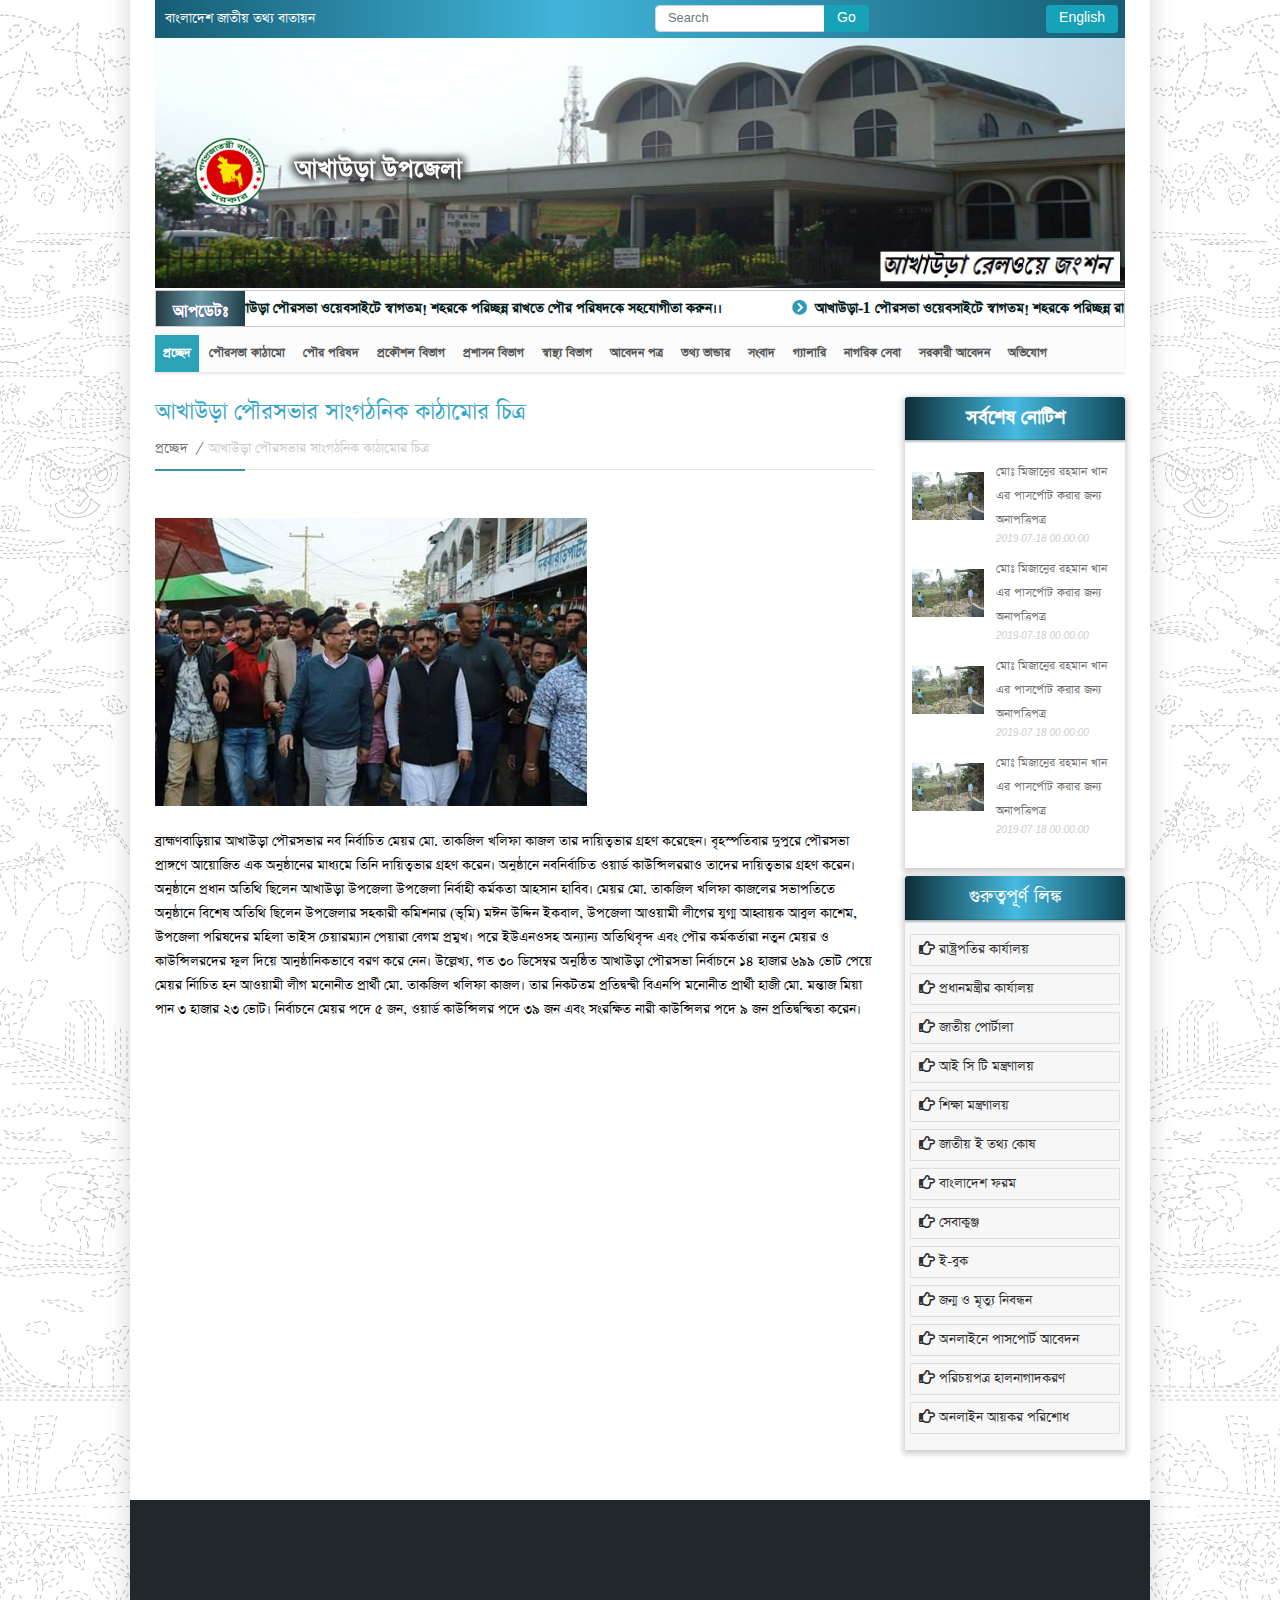
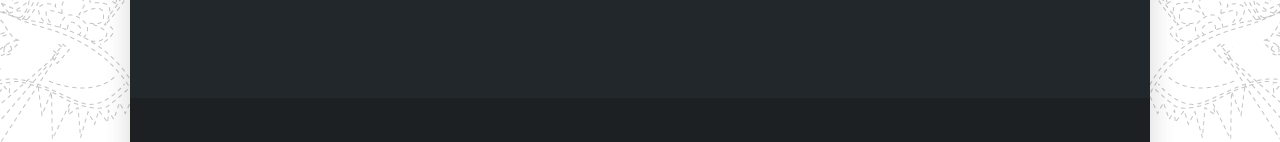
<file: about.html>
<!doctype html>
<html lang="en">
<head>
    <meta charset="UTF-8">
    <meta name="viewport"
          content="width=device-width, user-scalable=no, initial-scale=1.0, maximum-scale=1.0, minimum-scale=1.0">
    <meta http-equiv="X-UA-Compatible" content="ie=edge">
    <link rel="shortcut icon" href="assets/images/logo.png" type="image/png">
    <title>আখাউড়া পৌরসভার</title>
    <link rel="stylesheet" href="assets/css/bootstrap.min.css">
    <link rel="stylesheet" href="assets/css/owl.carousel.min.css">
    <link rel="stylesheet" href="assets/css/jquery.jConveyorTicker.min.css">
    <link rel="stylesheet" href="https://cdnjs.cloudflare.com/ajax/libs/font-awesome/5.7.1/css/all.min.css">
    <link rel="stylesheet" href="assets/css/animate.css">
    <link rel="stylesheet" href="assets/css/style.css">
    <link rel="stylesheet" href="assets/css/responsive.css">

</head>
<body class="wrapper-body" >

    <div class="wrapper-container">
        <div class="container container-extra-padding">

            <!--header-top-->
            <header class="header-top">

                <div class="row">
                    <div class="col-md-6 ">
                        <div class="header-top-left">

                            <p title="বাংলাদেশ জাতীয় তথ্য বাতায়ন" class="animated wow slideInUp" data-wow-duration="2s">
                                বাংলাদেশ জাতীয় তথ্য বাতায়ন
                            </p>
                        </div>
                    </div>
                    <div class="col-md-6 animated wow slideInUp" data-wow-duration="2s">
                        <div class="header-top-right d-flex justify-content-between">
                            <div class="search-btn">
                                <form action="">
                                    <div class="input-group">
                                        <input type="text" class="form-control" placeholder="Search">
                                        <div class="input-group-append">
                                            <button class="btn btn-info btn-sm" type="submit">Go</button>
                                        </div>
                                    </div>
                                </form>
                            </div>
                            <div class="language-btn">
                                <form action="">
                                    <input type="text" hidden class="form-control" placeholder="Search">
                                    <button class="btn btn-info btn-sm" type="submit">English</button>
                                </form>
                            </div>

                        </div>
                    </div>
                </div>

            </header>

            <!--slider part-->
            <section class="slider-part">
                <div class="row">
                    <div class="col-md-12">
                        <div class="owl-slider">
                            <div id="home-slider-carousel" class="owl-carousel">

                                <div class="item">
                                    <img  src="assets/images/slide-2.jpg" alt="">
                                </div>
                                <div class="item">
                                    <img   src="assets/images/slide-3.jpg" alt="">
                                </div>
                                <div class="item">
                                    <img  src="assets/images/slide-1.png" alt="">
                                </div>


                            </div>
                        </div>
                    </div>
                </div>

                <div class="logo-section animated wow slideInUp" data-wow-duration="2s">
                    <div class="logo-image">
                        <a href="index.html"><img src="assets/images/logo.png" alt="" class="img-fluid"></a>

                    </div>
                    <div class="logo-title">
                        <h3>আখাউড়া উপজেলা</h3>
                    </div>
                </div>
            </section>

            <!--  slider end-->

            <!-- notice carosule-->

            <section class="news-slider-part animated wow slideInUp" data-wow-duration="2s">
                <div class="row">
                    <div class="col-md-1 col-sm-3 col-3">
                        <div class="jctkr-label">
                            <strong>আপডেটঃ</strong>
                        </div>
                    </div>
                    <div class="col-md-11 col-sm-9 col-9">
                        <div class="js-conveyor-news">
                            <ul>
                                <li>
                                    <a href=""><i class="fa fa-chevron-circle-right"></i> আখাউড়া পৌরসভা ওয়েবসাইটে স্বাগতম! শহরকে পরিচ্ছন্ন রাখতে পৌর পরিষদকে সহযোগীতা করুন।।</a>
                                </li>
                                <li>
                                    <a href=""> <i class="fa fa-chevron-circle-right"></i> আখাউড়া-1 পৌরসভা ওয়েবসাইটে স্বাগতম! শহরকে পরিচ্ছন্ন রাখতে পৌর পরিষদকে সহযোগীতা করুন।।</a>
                                </li>
                                <li>
                                    <a href=""><i class="fa fa-chevron-circle-right"></i>আখাউড়া-2 পৌরসভা ওয়েবসাইটে স্বাগতম! শহরকে পরিচ্ছন্ন রাখতে পৌর পরিষদকে সহযোগীতা করুন।।</a>
                                </li>
                                <li>
                                    <a href=""> <i class="fa fa-chevron-circle-right"></i> আখাউড়া-3 পৌরসভা ওয়েবসাইটে স্বাগতম! শহরকে পরিচ্ছন্ন রাখতে পৌর পরিষদকে সহযোগীতা করুন।।</a>
                                </li>

                            </ul>
                        </div>
                    </div>
                </div>
            </section>


            <!--            manu mart-->
            <nav class="navbar navbar-expand-md navbar-light bg-light main-menu-nav animated wow slideInUp" data-wow-duration="2s">

                <button class="navbar-toggler" type="button" data-toggle="collapse" data-target="#navbarNavDropdown" aria-controls="navbarNavDropdown" aria-expanded="false" aria-label="Toggle navigation">
                    <span class="navbar-toggler-ico">
                        <i class="fas fa-bars"></i>
                    </span>
                </button>
                <div class="collapse navbar-collapse" id="navbarNavDropdown">
                    <ul class="navbar-nav" id="main-menu" >
                        <li class="nav-item active">
                            <a class="nav-link" href="#">প্রচ্ছেদ <span class="sr-only">(current)</span></a>
                        </li>
                        <li class="nav-item dropdown">
                            <a class="nav-link dropdown-toggle" href="" id="" data-toggle="dropdown" aria-haspopup="true" aria-expanded="false">
                                পৌরসভা কাঠামো
                            </a>
                            <ul class="dropdown-menu" aria-labelledby="">
                                <li><a class="dropdown-item" href="about.html">আখাউড়া পৌরসভার সাংগঠনিক কাঠামোর চিত্র</a></li>
                                <li><a class="dropdown-item" href="#">পৌরসভার কার্যাবলী</a></li>
                                <li><a class="dropdown-item" href="#">আখাউড়াপৌরসভার মিশন</a></li>
                                <li><a class="dropdown-item" href="#">আখাউড়া পৌরসভার ভিশন</a></li>
                                <li><a class="dropdown-item" href="#">ভৌত কাঠামো</a></li>
                                <li><a class="dropdown-item" href="#">মালামাল ও যানবাহন কাঠামো</a></li>
                                <li><a class="dropdown-item" href="#">ওয়ার্ড পরিচিতি এবং লোক সংখ্যা</a></li>


                            </ul>
                        </li>
                        <li class="nav-item dropdown">
                            <a class="nav-link dropdown-toggle" href="" id=" " data-toggle="dropdown" aria-haspopup="true" aria-expanded="false">
                                পৌর পরিষদ
                            </a>
                            <ul class="dropdown-menu" aria-labelledby="">
                                <li><a class="dropdown-item" href="profile.html">মন্ত্রী</a></li>
                                <li><a class="dropdown-item" href="profile_1.html">মেয়র</a></li>
                                <li><a class="dropdown-item" href="#">কাউন্সিলর</a></li>
                                <li><a class="dropdown-item" href="#">কাউন্সিলর (সংরক্ষিত আসন)</a></li>
                                <li><a class="dropdown-item" href="#">প্রাক্তন চেয়ারম্যান/প্রশাসকগন এর তথ্য</a></li>

                            </ul>
                        </li>

                        <li class="nav-item dropdown">
                            <a class="nav-link dropdown-toggle" href=""   data-toggle="dropdown" aria-haspopup="true" aria-expanded="false">
                                প্রকৌশল বিভাগ
                            </a>
                            <ul class="dropdown-menu" aria-labelledby="">

                                <li><a class="dropdown-item" href="#">কর্মকর্তা/কর্মচারী</a></li>
                                <li><a class="dropdown-item" href="#">পানি সরবরাহ ও পয়ঃ নিশ্কাশন শাখা</a></li>
                                <li><a class="dropdown-item" href="#">পূর্ত,বিদুৎ ও যান্ত্রিক শাখা</a></li>
                                <li><a class="dropdown-item" href="#">শহর  পরিকল্পনা বিভাগ</a></li>
                                <li><a class="dropdown-item" href="#">উন্নয়নমূলক কাজের তথ্য</a></li>
                                <li><a class="dropdown-item" href="#">নক্সা অনুমোদনের জন্য কাগজ/দলিলাদি</a></li>
                                <li><a class="dropdown-item" href="#">রাস্তা ও ড্রেন কাটার  দর</a></li>
                                <li><a class="dropdown-item" href="#">পৌরসভাসমূহের বর্জ্য ব্যবস্থাপনা ও নির্মাণ যন্ত্রপাতির তালিকার ছক</a></li>
                                <li><a class="dropdown-item" href="#">টেন্ডার (প্রকৌশল বিভাগ)</a></li>
                                <li><a class="dropdown-item" href="#">Operation &amp; Maintanance Plan (O&amp;M)</a></li>
                                <li><a class="dropdown-item" href="#">Infrustructure Asset Registry</a></li>
                                <li><a class="dropdown-item" href="#">Infrustructure Assets Register Updated 2018</a></li>
                                <li><a class="dropdown-item" href="#">Capital Investment Plan (CIP) / 2015-2020</a></li>



                            </ul>
                        </li>
                        <li class="nav-item dropdown">
                            <a class="nav-link dropdown-toggle" href=""   data-toggle="dropdown" aria-haspopup="true" aria-expanded="false">
                                প্রশাসন বিভাগ
                            </a>
                            <ul class="dropdown-menu" aria-labelledby="">

                                <li><a class="dropdown-item" href="#">কর্মকর্তা/কর্মচারী</a></li>
                                <li><a class="dropdown-item" href="#">সাধারণ শাখা</a></li>
                                <li><a class="dropdown-item" href="#">হিসাব শাখা</a></li>
                                <li><a class="dropdown-item" href="#">এসেসমেন্ট শাখা</a></li>
                                <li><a class="dropdown-item" href="#">কর আদায়/লাইসেন্স শাখা</a></li>
                                <li><a class="dropdown-item" href="#">পৌর বাজার শাখা</a></li>
                                <li><a class="dropdown-item" href="#">শিক্ষা/সংস্কৃতি/পাঠাগার শাখা</a></li>



                            </ul>
                        </li>
                        <li class="nav-item dropdown">
                            <a class="nav-link dropdown-toggle" href=""   data-toggle="dropdown" aria-haspopup="true" aria-expanded="false">
                                স্বাস্থ্য  বিভাগ
                            </a>
                            <ul class="dropdown-menu" aria-labelledby="">

                                <li><a class="dropdown-item" href="#">কর্মকর্তা/কর্মচারী</a></li>
                                <li><a class="dropdown-item" href="#">পরিচ্ছন্নতা শাখা</a></li>
                                <li><a class="dropdown-item" href="#">স্বাস্থ্য পরিবার পরিকল্পনা শাখা</a></li>
                                <li><a class="dropdown-item" href="#">স্বাস্থ্য বিষয়ক তথ্য</a></li>
                            </ul>
                        </li>
                        <li class="nav-item dropdown">
                            <a class="nav-link dropdown-toggle" href=""   data-toggle="dropdown" aria-haspopup="true" aria-expanded="false">
                                আবেদন পত্র
                            </a>
                            <ul class="dropdown-menu" aria-labelledby="">

                                <li><a class="dropdown-item" href="#">জন্ম সনদের আবেদন</a></li>
                                <li><a class="dropdown-item" href="#">মৃত্যু সনদের আবেদন</a></li>
                                <li><a class="dropdown-item" href="#">ট্রেড লাইন্সের আবেদন</a></li>
                                <li><a class="dropdown-item" href="#">গৃহ-সংযোগের জন্য আবেদন</a></li>
                                <li><a class="dropdown-item" href="#">ওয়ারিশিয়ান সনদপত্র</a></li>
                                <li><a class="dropdown-item" href="#">য়স্ক,বিধবা, প্রতিবন্ধী ভাতা আবেদন</a></li>
                                <li><a class="dropdown-item" href="#">হোল্ডিং এর জন্য  আবেদন পত্র</a></li>
                                <li><a class="dropdown-item" href="#">রোলার ভাড়ার আবেদন</a></li>
                                <li><a class="dropdown-item" href="#">রাস্তা ও ড্রেন কাটার অনুমতির আবেদন</a></li>
                                <li><a class="dropdown-item" href="#">গৃহ নির্মান/পুন: নির্মান আবেদন পত্র</a></li>
                                <li><a class="dropdown-item" href="#">পুনঃগৃহ-সংযোগ/সংযোগের ব্যাস পরিবর্তনের জন্য আবেদনপত্র</a></li>
                                <li><a class="dropdown-item" href="#">পারিবারিক সনদ</a></li>
                                <li><a class="dropdown-item" href="#">পৌরকর নির্ধারণী আবেদন পত্র</a></li>


                            </ul>
                        </li>
                        <li class="nav-item dropdown">
                            <a class="nav-link dropdown-toggle" href=""   data-toggle="dropdown" aria-haspopup="true" aria-expanded="false">
                                তথ্য ভান্ডার
                            </a>
                            <ul class="dropdown-menu" aria-labelledby="">

                                <li><a class="dropdown-item" href="#">শহর সমন্বয় কমিটি</a></li>
                                <li><a class="dropdown-item" href="#">ওয়ার্ড সমন্বয় কমিটি</a></li>
                                <li><a class="dropdown-item" href="#">কর্মকর্তা/কর্মচারীগণের প্রশিক্ষণ বিষয়ক তথ্য</a></li>
                                <li><a class="dropdown-item" href="#">হোল্ডিং বিষয়ক তথ্য</a></li>
                                <li><a class="dropdown-item" href="#">শিক্ষা ও বিনোদন বিষয়ক তথ্য</a></li>
                                <li><a class="dropdown-item" href="#">অবকাঠমোগত বিষয়ক তথ্য</a></li>
                                <li><a class="dropdown-item" href="#">বাজেট</a></li>

                            </ul>
                        </li>
                        <li class="nav-item dropdown">
                            <a class="nav-link dropdown-toggle" href=""   data-toggle="dropdown" aria-haspopup="true" aria-expanded="false">
                                সংবাদ
                            </a>
                            <ul class="dropdown-menu" aria-labelledby="">

                                <li><a class="dropdown-item" href="#">নোটিশ বোর্ড</a></li>
                                <li><a class="dropdown-item" href="#">খবর</a></li>
                                <li><a class="dropdown-item" href="#">ফেসবুকে আখাউড়া পৌরসভা</a></li>

                            </ul>
                        </li>
                        <li class="nav-item dropdown">
                            <a class="nav-link dropdown-toggle" href=""   data-toggle="dropdown" aria-haspopup="true" aria-expanded="false">
                                গ্যালারি
                            </a>
                            <ul class="dropdown-menu" aria-labelledby="">

                                <li><a class="dropdown-item" href="#">ফটো গ্যালারী</a></li>
                                <li><a class="dropdown-item" href="#">ভিডিও গ্যালারী</a></li>

                            </ul>
                        </li>
                        <li class="nav-item dropdown">
                            <a class="nav-link dropdown-toggle" href=""   data-toggle="dropdown" aria-haspopup="true" aria-expanded="false">
                                নাগরিক সেবা
                            </a>
                            <ul class="dropdown-menu" aria-labelledby="">

                                <li><a class="dropdown-item" href="#">আখাউড়া পৌরসভা (মোবাইল নম্বর)</a></li>
                                <li><a class="dropdown-item" href="#">জেলা প্রশাসন (আখাউড়া-মোবাইল নম্বর)</a></li>
                                <li><a class="dropdown-item" href="#">বাংলাদেশ পুলিশ (আখাউড়া জেলা-মোবাইল নম্বর)</a></li>
                                <li><a class="dropdown-item" href="#">এলজিইডি এর গুরত্বপূর্ন নম্বর সমুহ</a></li><li><a class="dropdown-item" href="#">আখাউড়া পৌরসভা (মোবাইল নম্বর)</a></li>
                                <li><a class="dropdown-item" href="#">হাসপাতাল ও ক্লিনিকের নম্বর</a></li>
                                <li><a class="dropdown-item" href="#">বিভিন্ন বাংকের নম্বর</a></li>
                                <li><a class="dropdown-item" href="#">ট্রেন এর সময়সূচী (আখাউড়া হতে)</a></li>
                                <li><a class="dropdown-item" href="#">বাসের সময়সূচী</a></li>
                                <li><a class="dropdown-item" href="#">বিআরটিএ (আখাউড়া)এর নম্বর ও ঠিকানা</a></li>
                                <li><a class="dropdown-item" href="#">আখাউড়া পৌরসভাধীন বিভিন্ন স্কুল কলেজের তথ্য</a></li>
                                <li><a class="dropdown-item" href="#">সকল পৌরসভার তথ্য</a></li>



                            </ul>
                        </li>
                        <li class="nav-item dropdown">
                            <a class="nav-link dropdown-toggle" href=""   data-toggle="dropdown" aria-haspopup="true" aria-expanded="false">
                                সরকারী আবেদন
                            </a>
                            <ul class="dropdown-menu" aria-labelledby="">

                                <li><a class="dropdown-item" href="http://www.passport.gov.bd/">পাসপোর্ট এর জন্য আবেদন</a></li>
                                <li><a class="dropdown-item" href="http://www.bmet.gov.bd/BMET/onlinaVisaCheckAction">ভিসা যাচাই এর আবেদন</a></li>
                                <li><a class="dropdown-item" href="http://bris.lgd.gov.bd/pub/">অনলাইন জন্ম নিবন্ধন তথ্য ব্যবস্থা (Online BRIS)</a></li>
                                <li><a class="dropdown-item" href="https://www.esheba.cnsbd.com/">রেলওয়ে টিকেটিং ব্যবস্থা</a></li>
                                <li><a class="dropdown-item" href="http://secure.incometax.gov.bd/TINHome">আয়কর নিবন্ধন এর আবেদন</a></li>
                                <li><a class="dropdown-item" href="http://www.forms.gov.bd/">বাংলাদেশ সরকারের যাবতীয় ফরম</a></li>
                                <li><a class="dropdown-item" href="http://services.portal.gov.bd/">যাবতীয় সেবা একপাতায়</a></li>
                            </ul>
                        </li>
                        <li class="nav-item ">
                            <a class="nav-link"  href="" >অভিযোগ </a>
                        </li>

                    </ul>
                </div>
            </nav>

            <section id="homepage-body" class="homepage-body">
                <div class="row">
                    <!--  Left sidebar-->
                    <div class="col-md-9">
                        <div class="row">
                          <div class="col-md-12">
                              <div class="post-details-col-left">
                                  <div class="post-title-value">
                                      <h2 class="post-title-value-style animated wow slideInUp" data-wow-duration="2s">আখাউড়া পৌরসভার সাংগঠনিক কাঠামোর চিত্র</h2>
                                      <div class="post-title-menu animated wow slideInUp" data-wow-duration="2s" >
                                          <ul class="list-unstyled d-flex">
                                              <li><a href="index.html">প্রচ্ছেদ <i class="ml-1 mr-2">/</i> </a></li>                                              <li><a href=""></a></li>
                                              <li><a class="no-link">আখাউড়া পৌরসভার সাংগঠনিক কাঠামোর চিত্র</a></li>                                              <li><a href=""></a></li>

                                          </ul>
                                      </div>
                                  </div>
                                  <div class="post-details-value mt-5 ">
                                      <div class="post-details-value-image mb-4 animated wow slideInUp" data-wow-duration="2s">
                                          <img src="assets/images/45.jpg" alt="" class="img-fluid">
                                      </div>
                                      <div class="post-details-value-content animated wow slideInUp" data-wow-duration="2s">
                                          <p>ব্রাহ্মণবাড়িয়ার আখাউড়া পৌরসভার নব নির্বাচিত মেয়র মো. তাকজিল খলিফা কাজল তার দায়িত্বভার গ্রহণ করেছেন। বৃহস্পতিবার দুপুরে পৌরসভা প্রাঙ্গণে আয়োজিত এক অনুষ্ঠানের মাধ্যমে তিনি দায়িত্বভার গ্রহণ করেন। অনুষ্ঠানে নবনির্বাচিত ওয়ার্ড কাউন্সিলররাও তাদের দায়িত্বভার গ্রহণ করেন। অনুষ্ঠানে প্রধান অতিথি ছিলেন আখাউড়া উপজেলা উপজেলা নির্বাহী কর্মকতা আহসান হাবিব।

                                              মেয়র মো. তাকজিল খলিফা কাজলের সভাপতিতে অনুষ্ঠানে বিশেষ অতিথি ছিলেন উপজেলার সহকারী কমিশনার (ভূমি) মঈন উদ্দিন ইকবাল, উপজেলা আওয়ামী লীগের যুগ্ম আহ্বায়ক আবুল কাশেম, উপজেলা পরিষদের মহিলা ভাইস চেয়ারম্যান পেয়ারা বেগম প্রমুখ।

                                              পরে ইউএনওসহ অন্যান্য অতিথিবৃন্দ এবং পৌর কর্মকর্তারা নতুন মেয়র ও কাউন্সিলরদের ফুল দিয়ে আনুষ্ঠানিকভাবে বরণ করে নেন।

                                              উল্লেখ্য, গত ৩০ ডিসেম্বর অনুষ্ঠিত আখাউড়া পৌরসভা নির্বাচনে ১৪ হাজার ৬৯৯ ভোট পেয়ে মেয়র র্নিাচিত হন আওয়ামী লীগ মনোনীত প্রার্থী মো. তাকজিল খলিফা কাজল। তার নিকটতম প্রতিদ্বন্দ্বী বিএনপি মনোনীত প্রার্থী হাজী মো. মন্তাজ মিয়া পান ৩ হাজার ২৩ ভোট। নির্বাচনে মেয়র পদে ৫ জন, ওয়ার্ড কাউন্সিলর পদে ৩৯ জন এবং সংরক্ষিত নারী কাউন্সিলর পদে ৯ জন প্রতিদ্বন্দ্বিতা করেন।</p>
                                      </div>
                                  </div>
                              </div>
                          </div>

                        </div>
                    </div>

                    <!--  right sidebar-->
                    <div class="col-md-3">
                        <div class="row">
                            <div class="col-md-12">
                                <div class="post-right-sidebar">

                                    <div class="card post-right-sidebar-card animated wow slideInUp" data-wow-duration="2s">
                                        <div class="card-header post-right-sidebar-title">
                                            <h3>সর্বশেষ নোটিশ</h3>

                                        </div>
                                        <div class="card-body">
                                            <div class="post-right-sidebar-content d-flex">
                                                <div class="post-right-sidebar-image">
                                                    <img src="assets/images/about2112.jpg" alt="" class="img-fluid">
                                                </div>
                                                <div class="post-right-sidebar-text">
                                                    <a href="">মোঃ মিজানেুর রহমান খান এর পাসর্পোট করার জন্য অনাপত্তিপত্র</a>
                                                     <i>2019-07-18 00:00:00</i>
                                                </div>
                                            </div>
                                            <div class="post-right-sidebar-content d-flex">
                                                <div class="post-right-sidebar-image">
                                                    <img src="assets/images/about2112.jpg" alt="" class="img-fluid">
                                                </div>
                                                <div class="post-right-sidebar-text">
                                                    <a href="">মোঃ মিজানেুর রহমান খান এর পাসর্পোট করার জন্য অনাপত্তিপত্র</a>
                                                    <i>2019-07-18 00:00:00</i>
                                                </div>
                                            </div>
                                            <div class="post-right-sidebar-content d-flex">
                                                <div class="post-right-sidebar-image">
                                                    <img src="assets/images/about2112.jpg" alt="" class="img-fluid">
                                                </div>
                                                <div class="post-right-sidebar-text">
                                                    <a href="">মোঃ মিজানেুর রহমান খান এর পাসর্পোট করার জন্য অনাপত্তিপত্র</a>
                                                    <i>2019-07-18 00:00:00</i>
                                                </div>
                                            </div>
                                            <div class="post-right-sidebar-content d-flex">
                                                <div class="post-right-sidebar-image">
                                                    <img src="assets/images/about2112.jpg" alt="" class="img-fluid">
                                                </div>
                                                <div class="post-right-sidebar-text">
                                                    <a href="">মোঃ মিজানেুর রহমান খান এর পাসর্পোট করার জন্য অনাপত্তিপত্র</a>
                                                    <i>2019-07-18 00:00:00</i>
                                                </div>
                                            </div>

                                        </div>

                                    </div>
                                </div>
                            </div>
                        </div>
                        <div class="row mt-2">
                            <div class="col-md-12">
                                <div class="card ex-information-link animated wow slideInUp" data-wow-duration="2s" >
                                    <div class=" card-header ex-information-link-head sidebar-card-header">
                                        <h3>গুরুত্বপূর্ণ লিঙ্ক</h3>
                                    </div>
                                    <div class=" card-body ex-information-link-value">
                                        <ul class="list-unstyled extra-link-ul">
                                            <li>
                                                <a href="http://www.bangabhaban.gov.bd/" target="_blank">
                                                    <i class="far fa-hand-point-right"></i>
                                                    রাষ্ট্রপতির কার্যালয়
                                                </a>
                                            </li>
                                            <li>
                                                <a href="http://www.pmo.gov.bd/" target="_blank">
                                                    <i class="far fa-hand-point-right"></i>
                                                    প্রধানমন্ত্রীর কার্যালয়
                                                </a>
                                            </li>
                                            <li>
                                                <a href="http://bangladesh.gov.bd/" target="_blank">
                                                    <i class="far fa-hand-point-right"></i>
                                                    জাতীয় পোর্টালা</a>
                                            </li>
                                            <li>
                                                <a href="https://www.ictd.gov.bd/" target="_blank">
                                                    <i class="far fa-hand-point-right"></i>
                                                    আই সি টি মন্ত্রণালয়</a>
                                            </li>
                                            <li>
                                                <a href="http://www.moedu.gov.bd/" target="_blank">
                                                    <i class="far fa-hand-point-right"></i>
                                                    শিক্ষা মন্ত্রণালয়
                                                </a>
                                            </li>
                                            <li>
                                                <a href="http://www.infokosh.gov.bd/" target="_blank">
                                                    <i class="far fa-hand-point-right"></i>
                                                    জাতীয় ই তথ্য কোষ
                                                </a>
                                            </li>
                                            <li>
                                                <a href="http://forms.gov.bd/" target="_blank">
                                                    <i class="far fa-hand-point-right"></i>
                                                    বাংলাদেশ ফরম
                                                </a>
                                            </li>
                                            <li>
                                                <a href="http://services.portal.gov.bd/" target="_blank">
                                                    <i class="far fa-hand-point-right"></i>
                                                    সেবাকুঞ্জ
                                                </a>
                                            </li>
                                            <li>
                                                <a href="http://www.ebook.gov.bd/" target="_blank">
                                                    <i class="far fa-hand-point-right"></i>
                                                    ই-বুক
                                                </a>
                                            </li>
                                            <li>
                                                <a href="http://bris.lgd.gov.bd/pub/?pg=application_form" target="_blank">
                                                    <i class="far fa-hand-point-right"></i>
                                                    জন্ম ও মৃত্যু নিবন্ধন
                                                </a>
                                            </li>
                                            <li>
                                                <a href="http://www.dip.gov.bd/site/page/f2d015a9-1132-4426-8eef-147f1c4bac8a" target="_blank">
                                                    <i class="far fa-hand-point-right"></i>
                                                    অনলাইনে পাসপোর্ট আবেদন
                                                </a>
                                            </li>
                                            <li>
                                                <a href="https://services.nidw.gov.bd/" target="_blank">
                                                    <i class="far fa-hand-point-right"></i>
                                                    পরিচয়পত্র হালনাগাদকরণ
                                                </a>
                                            </li>
                                            <li>
                                                <a href="http://www.nbrepayment.gov.bd/" target="_blank">
                                                    <i class="far fa-hand-point-right"></i>
                                                    অনলাইন আয়কর পরিশোধ
                                                </a>
                                            </li>

                                        </ul>
                                    </div>
                                </div>
                            </div>
                        </div>

                    </div>
                </div>
            </section>

        </div>
        <!--        footer-->
        <div class="container extra-padding-footer">
            <footer class="footer-part">
                <div class="row">
                    <div class="col-md-3 col-sm-6 animated wow slideInUp" data-wow-duration="2s">
                        <div class="footer-col">
                            <div class="footer-logo">
                                <img src="assets/images/logo.png" alt="" class="img-fluid">
                                <h3>আখাউড়া উপজেলা</h3>
                            </div>
                            <div class="footer-social-icon  footer-social-icon-media">
                                <ul class="d-flex list-unstyled justify-content-center">
                                    <li><a href="#"><i class="fab fa-facebook-f"></i></a></li>
                                    <li><a href="#"><i class="fab fa-twitter"></i></a></li>
                                    <li><a href="#"><i class="fab fa-instagram"></i></a></li>


                                </ul>
                            </div>
                        </div>
                    </div>
                    <div class="col-md-3 col-sm-6 col-6 footer-col-ex-b animated wow slideInUp" data-wow-duration="2s">
                        <div class="footer-col">
                            <div class="footer-head">
                                <h3>আমাদের বিষয়ে</h3>
                            </div>
                            <div class="footer-social-icon">
                                <ul class=" list-unstyled ">
                                    <li><a href="#"><i class="fas fa-angle-right"></i> সিটিজেন চার্টার</a></li>
                                    <li><a href="#"><i class="fas fa-angle-right"></i>  সিটিজেন চার্টার</a></li>
                                    <li><a href="#"><i class="fas fa-angle-right"></i>  সিটিজেন চার্টার</a></li>
                                    <li><a href="#"><i class="fas fa-angle-right"></i>  সিটিজেন চার্টার</a></li>

                                </ul>
                            </div>
                        </div>
                    </div>
                    <div class="col-md-2 col-sm-6 col-6 animated wow slideInUp" data-wow-duration="2s">
                        <div class="footer-col">
                            <div class="footer-head">
                                <h3>ফর্ম</h3>
                            </div>
                            <div class="footer-social-icon">
                                <ul class=" list-unstyled ">
                                    <li><a href="#"><i class="fas fa-angle-right"></i>  ফর্ম-1</a></li>
                                    <li><a href="#"><i class="fas fa-angle-right"></i>  ফর্ম-2</a></li>
                                    <li><a href="#"><i class="fas fa-angle-right"></i>  ফর্ম-3</a></li>
                                    <li><a href="#"><i class="fas fa-angle-right"></i>  ফর্ম-4</a></li>

                                </ul>
                            </div>
                        </div>
                    </div>
                    <div class="col-md-4 col-sm-6 col-12 footer-col-ex-b animated wow slideInUp" data-wow-duration="2s">
                        <div class="footer-col">
                            <div class="footer-head">
                                <h3>যোগাযোগ</h3>
                            </div>
                            <div class="footer-social-icon">
                                <ul class=" list-unstyled ">
                                    <li><a href="#">মোবাইল	+880 1768485444</a></li>
                                    <li><a href="">ই মেইল	mayor.akhaura@gmail.com</a></li>
                                    <li><a href="">ঠিকানা	আখাউড়া পৌরসভা, আখাউড়া</a></li>
                                </ul>
                            </div>
                        </div>
                    </div>

                </div>

                <div class="row">
                    <div class="col-md-12 col-sm-12 col-12" >
                        <div class="copyright d-flex justify-content-between">
                            <a href="" class="animated wow slideInUp" data-wow-duration="2s" >© আখাউড়া পৌরসভা, আখাউড়া</a>
                            <a href="" class="animated wow slideInUp" data-wow-duration="2s">উন্নয়নে: ফ্রিল্যান্স আই টি ল্যাব, আখাউড়া</a>
                        </div>
                    </div>
                </div>
            </footer>
        </div>

    </div>


    <script src="assets/js/jquery-3.4.1.min.js"></script>
    <script src="assets/js/popper.min.js"></script>
    <script src="assets/js/bootstrap.min.js"></script>
    <script src="assets/js/owl.carousel.min.js"></script>
    <script src="assets/js/wow.min.js"></script>
    <script src="assets/js/jquery.jConveyorTicker.min.js"></script>
    <script src="assets/js/custom.js"></script>
</body>
</html>
</file>
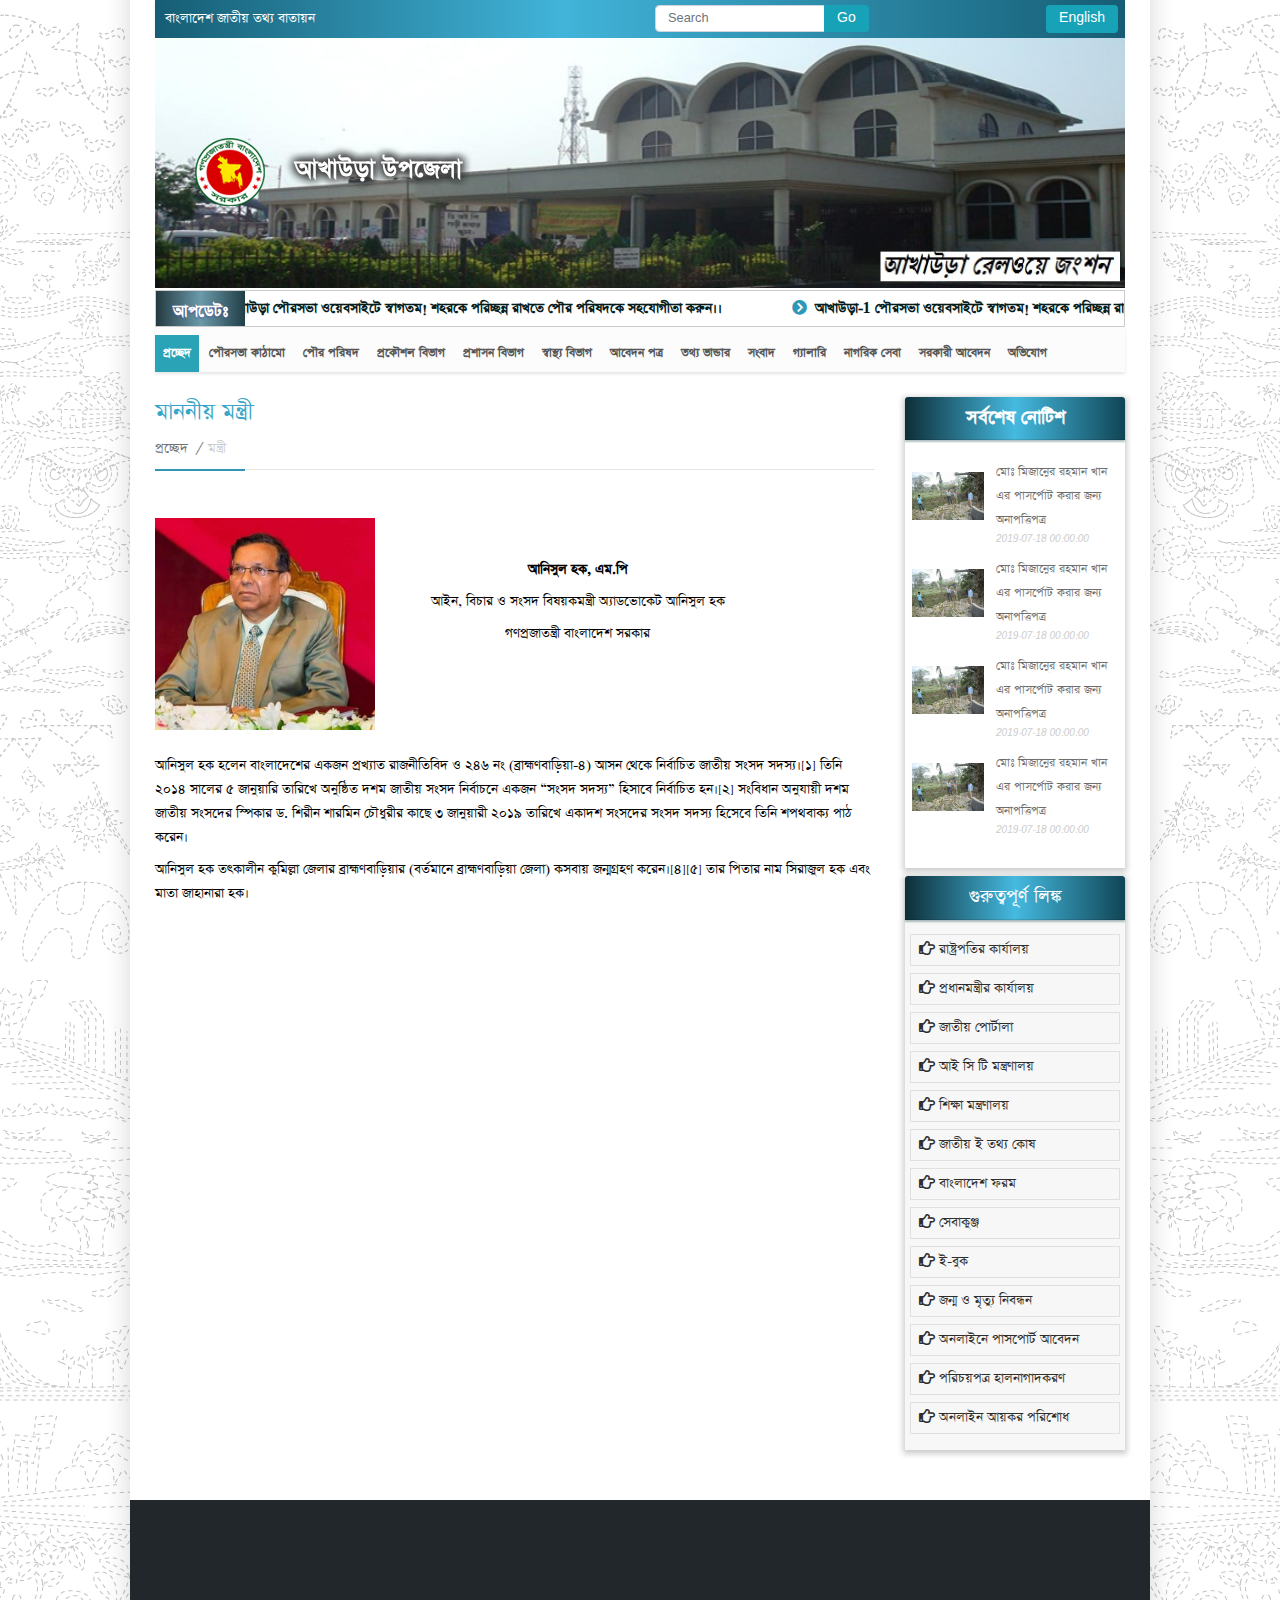
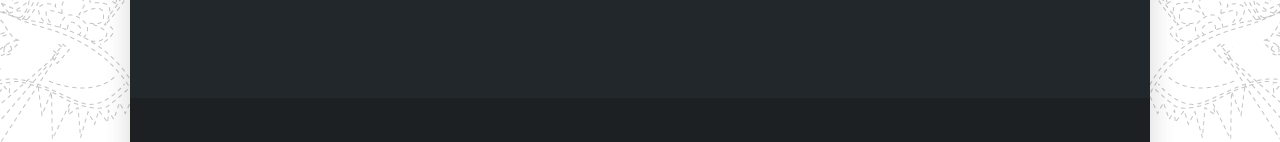
<file: profile.html>
<!doctype html>
<html lang="en">
<head>
    <meta charset="UTF-8">
    <meta name="viewport"
          content="width=device-width, user-scalable=no, initial-scale=1.0, maximum-scale=1.0, minimum-scale=1.0">
    <meta http-equiv="X-UA-Compatible" content="ie=edge">
    <link rel="shortcut icon" href="assets/images/logo.png" type="image/png">
    <title>মন্ত্রী</title>
    <link rel="stylesheet" href="assets/css/bootstrap.min.css">
    <link rel="stylesheet" href="assets/css/owl.carousel.min.css">
    <link rel="stylesheet" href="assets/css/jquery.jConveyorTicker.min.css">
    <link rel="stylesheet" href="https://cdnjs.cloudflare.com/ajax/libs/font-awesome/5.7.1/css/all.min.css">
    <link rel="stylesheet" href="assets/css/animate.css">
    <link rel="stylesheet" href="assets/css/style.css">
    <link rel="stylesheet" href="assets/css/responsive.css">

</head>
<body class="wrapper-body" >

    <div class="wrapper-container">
        <div class="container container-extra-padding">

            <!--header-top-->
            <header class="header-top">

                <div class="row">
                    <div class="col-md-6 ">
                        <div class="header-top-left">

                            <p title="বাংলাদেশ জাতীয় তথ্য বাতায়ন" class="animated wow slideInUp" data-wow-duration="2s">
                                বাংলাদেশ জাতীয় তথ্য বাতায়ন
                            </p>
                        </div>
                    </div>
                    <div class="col-md-6 animated wow slideInUp" data-wow-duration="2s">
                        <div class="header-top-right d-flex justify-content-between">
                            <div class="search-btn">
                                <form action="">
                                    <div class="input-group">
                                        <input type="text" class="form-control" placeholder="Search">
                                        <div class="input-group-append">
                                            <button class="btn btn-info btn-sm" type="submit">Go</button>
                                        </div>
                                    </div>
                                </form>
                            </div>
                            <div class="language-btn">
                                <form action="">
                                    <input type="text" hidden class="form-control" placeholder="Search">
                                    <button class="btn btn-info btn-sm" type="submit">English</button>
                                </form>
                            </div>

                        </div>
                    </div>
                </div>

            </header>

            <!--slider part-->
            <section class="slider-part">
                <div class="row">
                    <div class="col-md-12">
                        <div class="owl-slider">
                            <div id="home-slider-carousel" class="owl-carousel">

                                <div class="item">
                                    <img  src="assets/images/slide-2.jpg" alt="">
                                </div>
                                <div class="item">
                                    <img   src="assets/images/slide-3.jpg" alt="">
                                </div>
                                <div class="item">
                                    <img  src="assets/images/slide-1.png" alt="">
                                </div>


                            </div>
                        </div>
                    </div>
                </div>

                <div class="logo-section animated wow slideInUp" data-wow-duration="2s">
                    <div class="logo-image">
                        <a href="index.html"><img src="assets/images/logo.png" alt="" class="img-fluid"></a>

                    </div>
                    <div class="logo-title">
                        <h3>আখাউড়া উপজেলা</h3>
                    </div>
                </div>
            </section>

            <!--  slider end-->

            <!-- notice carosule-->

            <section class="news-slider-part animated wow slideInUp" data-wow-duration="1s">
                <div class="row">
                    <div class="col-md-1 col-sm-3 col-3">
                        <div class="jctkr-label">
                            <strong>আপডেটঃ</strong>
                        </div>
                    </div>
                    <div class="col-md-11 col-sm-9 col-9">
                        <div class="js-conveyor-news">
                            <ul>
                                <li>
                                    <a href=""><i class="fa fa-chevron-circle-right"></i> আখাউড়া পৌরসভা ওয়েবসাইটে স্বাগতম! শহরকে পরিচ্ছন্ন রাখতে পৌর পরিষদকে সহযোগীতা করুন।।</a>
                                </li>
                                <li>
                                    <a href=""> <i class="fa fa-chevron-circle-right"></i> আখাউড়া-1 পৌরসভা ওয়েবসাইটে স্বাগতম! শহরকে পরিচ্ছন্ন রাখতে পৌর পরিষদকে সহযোগীতা করুন।।</a>
                                </li>
                                <li>
                                    <a href=""><i class="fa fa-chevron-circle-right"></i>আখাউড়া-2 পৌরসভা ওয়েবসাইটে স্বাগতম! শহরকে পরিচ্ছন্ন রাখতে পৌর পরিষদকে সহযোগীতা করুন।।</a>
                                </li>
                                <li>
                                    <a href=""> <i class="fa fa-chevron-circle-right"></i> আখাউড়া-3 পৌরসভা ওয়েবসাইটে স্বাগতম! শহরকে পরিচ্ছন্ন রাখতে পৌর পরিষদকে সহযোগীতা করুন।।</a>
                                </li>

                            </ul>
                        </div>
                    </div>
                </div>
            </section>


            <!--   manu mart-->
            <nav class="navbar navbar-expand-md navbar-light bg-light main-menu-nav animated wow slideInUp" data-wow-duration="1s">

                <button class="navbar-toggler" type="button" data-toggle="collapse" data-target="#navbarNavDropdown" aria-controls="navbarNavDropdown" aria-expanded="false" aria-label="Toggle navigation">
                    <span class="navbar-toggler-ico">
                        <i class="fas fa-bars"></i>
                    </span>
                </button>
                <div class="collapse navbar-collapse" id="navbarNavDropdown">
                    <ul class="navbar-nav" id="main-menu" >
                        <li class="nav-item active">
                            <a class="nav-link" href="#">প্রচ্ছেদ <span class="sr-only">(current)</span></a>
                        </li>
                        <li class="nav-item dropdown">
                            <a class="nav-link dropdown-toggle" href="" id="" data-toggle="dropdown" aria-haspopup="true" aria-expanded="false">
                                পৌরসভা কাঠামো
                            </a>
                            <ul class="dropdown-menu" aria-labelledby="">
                                <li><a class="dropdown-item" href="about.html">আখাউড়া পৌরসভার সাংগঠনিক কাঠামোর চিত্র</a></li>
                                <li><a class="dropdown-item" href="#">পৌরসভার কার্যাবলী</a></li>
                                <li><a class="dropdown-item" href="#">আখাউড়াপৌরসভার মিশন</a></li>
                                <li><a class="dropdown-item" href="#">আখাউড়া পৌরসভার ভিশন</a></li>
                                <li><a class="dropdown-item" href="#">ভৌত কাঠামো</a></li>
                                <li><a class="dropdown-item" href="#">মালামাল ও যানবাহন কাঠামো</a></li>
                                <li><a class="dropdown-item" href="#">ওয়ার্ড পরিচিতি এবং লোক সংখ্যা</a></li>


                            </ul>
                        </li>
                        <li class="nav-item dropdown">
                            <a class="nav-link dropdown-toggle" href="" id=" " data-toggle="dropdown" aria-haspopup="true" aria-expanded="false">
                                পৌর পরিষদ
                            </a>
                            <ul class="dropdown-menu" aria-labelledby="">
                                <li><a class="dropdown-item" href="profile.html">মন্ত্রী</a></li>
                                <li><a class="dropdown-item" href="profile_1.html">মেয়র</a></li>
                                <li><a class="dropdown-item" href="#">কাউন্সিলর</a></li>
                                <li><a class="dropdown-item" href="#">কাউন্সিলর (সংরক্ষিত আসন)</a></li>
                                <li><a class="dropdown-item" href="#">প্রাক্তন চেয়ারম্যান/প্রশাসকগন এর তথ্য</a></li>

                            </ul>
                        </li>

                        <li class="nav-item dropdown">
                            <a class="nav-link dropdown-toggle" href=""   data-toggle="dropdown" aria-haspopup="true" aria-expanded="false">
                                প্রকৌশল বিভাগ
                            </a>
                            <ul class="dropdown-menu" aria-labelledby="">

                                <li><a class="dropdown-item" href="#">কর্মকর্তা/কর্মচারী</a></li>
                                <li><a class="dropdown-item" href="#">পানি সরবরাহ ও পয়ঃ নিশ্কাশন শাখা</a></li>
                                <li><a class="dropdown-item" href="#">পূর্ত,বিদুৎ ও যান্ত্রিক শাখা</a></li>
                                <li><a class="dropdown-item" href="#">শহর  পরিকল্পনা বিভাগ</a></li>
                                <li><a class="dropdown-item" href="#">উন্নয়নমূলক কাজের তথ্য</a></li>
                                <li><a class="dropdown-item" href="#">নক্সা অনুমোদনের জন্য কাগজ/দলিলাদি</a></li>
                                <li><a class="dropdown-item" href="#">রাস্তা ও ড্রেন কাটার  দর</a></li>
                                <li><a class="dropdown-item" href="#">পৌরসভাসমূহের বর্জ্য ব্যবস্থাপনা ও নির্মাণ যন্ত্রপাতির তালিকার ছক</a></li>
                                <li><a class="dropdown-item" href="#">টেন্ডার (প্রকৌশল বিভাগ)</a></li>
                                <li><a class="dropdown-item" href="#">Operation &amp; Maintanance Plan (O&amp;M)</a></li>
                                <li><a class="dropdown-item" href="#">Infrustructure Asset Registry</a></li>
                                <li><a class="dropdown-item" href="#">Infrustructure Assets Register Updated 2018</a></li>
                                <li><a class="dropdown-item" href="#">Capital Investment Plan (CIP) / 2015-2020</a></li>



                            </ul>
                        </li>
                        <li class="nav-item dropdown">
                            <a class="nav-link dropdown-toggle" href=""   data-toggle="dropdown" aria-haspopup="true" aria-expanded="false">
                                প্রশাসন বিভাগ
                            </a>
                            <ul class="dropdown-menu" aria-labelledby="">

                                <li><a class="dropdown-item" href="#">কর্মকর্তা/কর্মচারী</a></li>
                                <li><a class="dropdown-item" href="#">সাধারণ শাখা</a></li>
                                <li><a class="dropdown-item" href="#">হিসাব শাখা</a></li>
                                <li><a class="dropdown-item" href="#">এসেসমেন্ট শাখা</a></li>
                                <li><a class="dropdown-item" href="#">কর আদায়/লাইসেন্স শাখা</a></li>
                                <li><a class="dropdown-item" href="#">পৌর বাজার শাখা</a></li>
                                <li><a class="dropdown-item" href="#">শিক্ষা/সংস্কৃতি/পাঠাগার শাখা</a></li>



                            </ul>
                        </li>
                        <li class="nav-item dropdown">
                            <a class="nav-link dropdown-toggle" href=""   data-toggle="dropdown" aria-haspopup="true" aria-expanded="false">
                                স্বাস্থ্য  বিভাগ
                            </a>
                            <ul class="dropdown-menu" aria-labelledby="">

                                <li><a class="dropdown-item" href="#">কর্মকর্তা/কর্মচারী</a></li>
                                <li><a class="dropdown-item" href="#">পরিচ্ছন্নতা শাখা</a></li>
                                <li><a class="dropdown-item" href="#">স্বাস্থ্য পরিবার পরিকল্পনা শাখা</a></li>
                                <li><a class="dropdown-item" href="#">স্বাস্থ্য বিষয়ক তথ্য</a></li>
                            </ul>
                        </li>
                        <li class="nav-item dropdown">
                            <a class="nav-link dropdown-toggle" href=""   data-toggle="dropdown" aria-haspopup="true" aria-expanded="false">
                                আবেদন পত্র
                            </a>
                            <ul class="dropdown-menu" aria-labelledby="">

                                <li><a class="dropdown-item" href="#">জন্ম সনদের আবেদন</a></li>
                                <li><a class="dropdown-item" href="#">মৃত্যু সনদের আবেদন</a></li>
                                <li><a class="dropdown-item" href="#">ট্রেড লাইন্সের আবেদন</a></li>
                                <li><a class="dropdown-item" href="#">গৃহ-সংযোগের জন্য আবেদন</a></li>
                                <li><a class="dropdown-item" href="#">ওয়ারিশিয়ান সনদপত্র</a></li>
                                <li><a class="dropdown-item" href="#">য়স্ক,বিধবা, প্রতিবন্ধী ভাতা আবেদন</a></li>
                                <li><a class="dropdown-item" href="#">হোল্ডিং এর জন্য  আবেদন পত্র</a></li>
                                <li><a class="dropdown-item" href="#">রোলার ভাড়ার আবেদন</a></li>
                                <li><a class="dropdown-item" href="#">রাস্তা ও ড্রেন কাটার অনুমতির আবেদন</a></li>
                                <li><a class="dropdown-item" href="#">গৃহ নির্মান/পুন: নির্মান আবেদন পত্র</a></li>
                                <li><a class="dropdown-item" href="#">পুনঃগৃহ-সংযোগ/সংযোগের ব্যাস পরিবর্তনের জন্য আবেদনপত্র</a></li>
                                <li><a class="dropdown-item" href="#">পারিবারিক সনদ</a></li>
                                <li><a class="dropdown-item" href="#">পৌরকর নির্ধারণী আবেদন পত্র</a></li>


                            </ul>
                        </li>
                        <li class="nav-item dropdown">
                            <a class="nav-link dropdown-toggle" href=""   data-toggle="dropdown" aria-haspopup="true" aria-expanded="false">
                                তথ্য ভান্ডার
                            </a>
                            <ul class="dropdown-menu" aria-labelledby="">

                                <li><a class="dropdown-item" href="#">শহর সমন্বয় কমিটি</a></li>
                                <li><a class="dropdown-item" href="#">ওয়ার্ড সমন্বয় কমিটি</a></li>
                                <li><a class="dropdown-item" href="#">কর্মকর্তা/কর্মচারীগণের প্রশিক্ষণ বিষয়ক তথ্য</a></li>
                                <li><a class="dropdown-item" href="#">হোল্ডিং বিষয়ক তথ্য</a></li>
                                <li><a class="dropdown-item" href="#">শিক্ষা ও বিনোদন বিষয়ক তথ্য</a></li>
                                <li><a class="dropdown-item" href="#">অবকাঠমোগত বিষয়ক তথ্য</a></li>
                                <li><a class="dropdown-item" href="#">বাজেট</a></li>

                            </ul>
                        </li>
                        <li class="nav-item dropdown">
                            <a class="nav-link dropdown-toggle" href=""   data-toggle="dropdown" aria-haspopup="true" aria-expanded="false">
                                সংবাদ
                            </a>
                            <ul class="dropdown-menu" aria-labelledby="">

                                <li><a class="dropdown-item" href="#">নোটিশ বোর্ড</a></li>
                                <li><a class="dropdown-item" href="#">খবর</a></li>
                                <li><a class="dropdown-item" href="#">ফেসবুকে আখাউড়া পৌরসভা</a></li>

                            </ul>
                        </li>
                        <li class="nav-item dropdown">
                            <a class="nav-link dropdown-toggle" href=""   data-toggle="dropdown" aria-haspopup="true" aria-expanded="false">
                                গ্যালারি
                            </a>
                            <ul class="dropdown-menu" aria-labelledby="">

                                <li><a class="dropdown-item" href="#">ফটো গ্যালারী</a></li>
                                <li><a class="dropdown-item" href="#">ভিডিও গ্যালারী</a></li>

                            </ul>
                        </li>
                        <li class="nav-item dropdown">
                            <a class="nav-link dropdown-toggle" href=""   data-toggle="dropdown" aria-haspopup="true" aria-expanded="false">
                                নাগরিক সেবা
                            </a>
                            <ul class="dropdown-menu" aria-labelledby="">

                                <li><a class="dropdown-item" href="#">আখাউড়া পৌরসভা (মোবাইল নম্বর)</a></li>
                                <li><a class="dropdown-item" href="#">জেলা প্রশাসন (আখাউড়া-মোবাইল নম্বর)</a></li>
                                <li><a class="dropdown-item" href="#">বাংলাদেশ পুলিশ (আখাউড়া জেলা-মোবাইল নম্বর)</a></li>
                                <li><a class="dropdown-item" href="#">এলজিইডি এর গুরত্বপূর্ন নম্বর সমুহ</a></li><li><a class="dropdown-item" href="#">আখাউড়া পৌরসভা (মোবাইল নম্বর)</a></li>
                                <li><a class="dropdown-item" href="#">হাসপাতাল ও ক্লিনিকের নম্বর</a></li>
                                <li><a class="dropdown-item" href="#">বিভিন্ন বাংকের নম্বর</a></li>
                                <li><a class="dropdown-item" href="#">ট্রেন এর সময়সূচী (আখাউড়া হতে)</a></li>
                                <li><a class="dropdown-item" href="#">বাসের সময়সূচী</a></li>
                                <li><a class="dropdown-item" href="#">বিআরটিএ (আখাউড়া)এর নম্বর ও ঠিকানা</a></li>
                                <li><a class="dropdown-item" href="#">আখাউড়া পৌরসভাধীন বিভিন্ন স্কুল কলেজের তথ্য</a></li>
                                <li><a class="dropdown-item" href="#">সকল পৌরসভার তথ্য</a></li>



                            </ul>
                        </li>
                        <li class="nav-item dropdown">
                            <a class="nav-link dropdown-toggle" href=""   data-toggle="dropdown" aria-haspopup="true" aria-expanded="false">
                                সরকারী আবেদন
                            </a>
                            <ul class="dropdown-menu" aria-labelledby="">

                                <li><a class="dropdown-item" href="http://www.passport.gov.bd/">পাসপোর্ট এর জন্য আবেদন</a></li>
                                <li><a class="dropdown-item" href="http://www.bmet.gov.bd/BMET/onlinaVisaCheckAction">ভিসা যাচাই এর আবেদন</a></li>
                                <li><a class="dropdown-item" href="http://bris.lgd.gov.bd/pub/">অনলাইন জন্ম নিবন্ধন তথ্য ব্যবস্থা (Online BRIS)</a></li>
                                <li><a class="dropdown-item" href="https://www.esheba.cnsbd.com/">রেলওয়ে টিকেটিং ব্যবস্থা</a></li>
                                <li><a class="dropdown-item" href="http://secure.incometax.gov.bd/TINHome">আয়কর নিবন্ধন এর আবেদন</a></li>
                                <li><a class="dropdown-item" href="http://www.forms.gov.bd/">বাংলাদেশ সরকারের যাবতীয় ফরম</a></li>
                                <li><a class="dropdown-item" href="http://services.portal.gov.bd/">যাবতীয় সেবা একপাতায়</a></li>
                            </ul>
                        </li>
                        <li class="nav-item ">
                            <a class="nav-link"  href="" >অভিযোগ</a>
                        </li>

                    </ul>
                </div>
            </nav>

            <section id="homepage-body" class="homepage-body">
                <div class="row">
                    <!--  Left sidebar-->
                    <div class="col-md-9">

                        <div class="row">
                          <div class="col-md-12">
                              <div class="post-details-col-left">
                                  <div class="post-title-value animated wow slideInUp" data-wow-duration="2s">
                                      <h2 class="post-title-value-style">মাননীয় মন্ত্রী</h2>
                                      <div class="post-title-menu">
                                          <ul class="list-unstyled d-flex">
                                              <li><a href="index.html">প্রচ্ছেদ <i class="ml-1 mr-2">/</i> </a></li>
                                              <li><a class="no-link">মন্ত্রী</a></li>

                                          </ul>
                                      </div>
                                  </div>
                                  <div class="post-details-value mt-5">
                                      <div class="row">
                                          <div class="col-md-4">
                                              <div class="post-details-value-image profile-image-person mb-4 animated wow slideInUp" data-wow-duration="2s">
                                                  <img src="assets/images/anisul_haq_2.jpg" alt="" class="img-fluid">
                                              </div>
                                          </div>
                                          <div class="col-md-6">
                                              <div class="profile_title_details text-center animated wow slideInUp" data-wow-duration="2s">
                                                  <p> <strong>আনিসুল হক, এম.পি </strong> </p>
                                                  <p>আইন, বিচার ও সংসদ বিষয়কমন্ত্রী অ্যাডভোকেট আনিসুল হক</p>
                                                  <p>গণপ্রজাতন্ত্রী বাংলাদেশ সরকার</p>

                                              </div>
                                          </div>
                                      </div>



                                      <div class="post-details-value-content animated wow slideInUp" data-wow-duration="2s">
                                          <p>আনিসুল হক হলেন বাংলাদেশের একজন প্রখ্যাত রাজনীতিবিদ ও ২৪৬ নং (ব্রাহ্মণবাড়িয়া-৪) আসন থেকে নির্বাচিত জাতীয় সংসদ সদস্য।[১] তিনি ২০১৪ সালের ৫ জানুয়ারি তারিখে অনুষ্ঠিত দশম জাতীয় সংসদ নির্বাচনে একজন “সংসদ সদস্য” হিসাবে নির্বাচিত হন।[২] সংবিধান অনুযায়ী দশম জাতীয় সংসদের স্পিকার ড. শিরীন শারমিন চৌধুরীর কাছে ৩ জানুয়ারী ২০১৯ তারিখে একাদশ সংসদের সংসদ সদস্য হিসেবে তিনি শপথবাক্য পাঠ করেন।</p>
                                            <p>আনিসুল হক তৎকালীন কুমিল্লা জেলার ব্রাহ্মণবাড়িয়ার (বর্তমানে ব্রাহ্মণবাড়িয়া জেলা) কসবায় জন্মগ্রহণ করেন।[৪][৫] তার পিতার নাম সিরাজুল হক এবং মাতা জাহানারা হক।</p>
                                      </div>
                                  </div>
                              </div>
                          </div>

                        </div>
                    </div>

                    <!--  right sidebar-->
                    <div class="col-md-3">
                        <div class="row">
                            <div class="col-md-12">
                                <div class="post-right-sidebar animated wow slideInUp" data-wow-duration="2s">

                                    <div class="card post-right-sidebar-card">
                                        <div class="card-header post-right-sidebar-title">
                                            <h3>সর্বশেষ নোটিশ</h3>

                                        </div>
                                        <div class="card-body">
                                            <div class="post-right-sidebar-content d-flex">
                                                <div class="post-right-sidebar-image">
                                                    <img src="assets/images/about2112.jpg" alt="" class="img-fluid">
                                                </div>
                                                <div class="post-right-sidebar-text">
                                                    <a href="">মোঃ মিজানেুর রহমান খান এর পাসর্পোট করার জন্য অনাপত্তিপত্র</a>
                                                     <i>2019-07-18 00:00:00</i>
                                                </div>
                                            </div>
                                            <div class="post-right-sidebar-content d-flex">
                                                <div class="post-right-sidebar-image">
                                                    <img src="assets/images/about2112.jpg" alt="" class="img-fluid">
                                                </div>
                                                <div class="post-right-sidebar-text">
                                                    <a href="">মোঃ মিজানেুর রহমান খান এর পাসর্পোট করার জন্য অনাপত্তিপত্র</a>
                                                    <i>2019-07-18 00:00:00</i>
                                                </div>
                                            </div>
                                            <div class="post-right-sidebar-content d-flex">
                                                <div class="post-right-sidebar-image">
                                                    <img src="assets/images/about2112.jpg" alt="" class="img-fluid">
                                                </div>
                                                <div class="post-right-sidebar-text">
                                                    <a href="">মোঃ মিজানেুর রহমান খান এর পাসর্পোট করার জন্য অনাপত্তিপত্র</a>
                                                    <i>2019-07-18 00:00:00</i>
                                                </div>
                                            </div>
                                            <div class="post-right-sidebar-content d-flex">
                                                <div class="post-right-sidebar-image">
                                                    <img src="assets/images/about2112.jpg" alt="" class="img-fluid">
                                                </div>
                                                <div class="post-right-sidebar-text">
                                                    <a href="">মোঃ মিজানেুর রহমান খান এর পাসর্পোট করার জন্য অনাপত্তিপত্র</a>
                                                    <i>2019-07-18 00:00:00</i>
                                                </div>
                                            </div>

                                        </div>

                                    </div>
                                </div>
                            </div>
                        </div>
                        <div class="row mt-2">
                            <div class="col-md-12 animated wow slideInUp" data-wow-duration="2s">
                                <div class="card ex-information-link">
                                    <div class=" card-header ex-information-link-head sidebar-card-header">
                                        <h3>গুরুত্বপূর্ণ লিঙ্ক</h3>
                                    </div>
                                    <div class=" card-body ex-information-link-value">
                                        <ul class="list-unstyled extra-link-ul">
                                            <li>
                                                <a href="http://www.bangabhaban.gov.bd/" target="_blank">
                                                    <i class="far fa-hand-point-right"></i>
                                                    রাষ্ট্রপতির কার্যালয়
                                                </a>
                                            </li>
                                            <li>
                                                <a href="http://www.pmo.gov.bd/" target="_blank">
                                                    <i class="far fa-hand-point-right"></i>
                                                    প্রধানমন্ত্রীর কার্যালয়
                                                </a>
                                            </li>
                                            <li>
                                                <a href="http://bangladesh.gov.bd/" target="_blank">
                                                    <i class="far fa-hand-point-right"></i>
                                                    জাতীয় পোর্টালা</a>
                                            </li>
                                            <li>
                                                <a href="https://www.ictd.gov.bd/" target="_blank">
                                                    <i class="far fa-hand-point-right"></i>
                                                    আই সি টি মন্ত্রণালয়</a>
                                            </li>
                                            <li>
                                                <a href="http://www.moedu.gov.bd/" target="_blank">
                                                    <i class="far fa-hand-point-right"></i>
                                                    শিক্ষা মন্ত্রণালয়
                                                </a>
                                            </li>
                                            <li>
                                                <a href="http://www.infokosh.gov.bd/" target="_blank">
                                                    <i class="far fa-hand-point-right"></i>
                                                    জাতীয় ই তথ্য কোষ
                                                </a>
                                            </li>
                                            <li>
                                                <a href="http://forms.gov.bd/" target="_blank">
                                                    <i class="far fa-hand-point-right"></i>
                                                    বাংলাদেশ ফরম
                                                </a>
                                            </li>
                                            <li>
                                                <a href="http://services.portal.gov.bd/" target="_blank">
                                                    <i class="far fa-hand-point-right"></i>
                                                    সেবাকুঞ্জ
                                                </a>
                                            </li>
                                            <li>
                                                <a href="http://www.ebook.gov.bd/" target="_blank">
                                                    <i class="far fa-hand-point-right"></i>
                                                    ই-বুক
                                                </a>
                                            </li>
                                            <li>
                                                <a href="http://bris.lgd.gov.bd/pub/?pg=application_form" target="_blank">
                                                    <i class="far fa-hand-point-right"></i>
                                                    জন্ম ও মৃত্যু নিবন্ধন
                                                </a>
                                            </li>
                                            <li>
                                                <a href="http://www.dip.gov.bd/site/page/f2d015a9-1132-4426-8eef-147f1c4bac8a" target="_blank">
                                                    <i class="far fa-hand-point-right"></i>
                                                    অনলাইনে পাসপোর্ট আবেদন
                                                </a>
                                            </li>
                                            <li>
                                                <a href="https://services.nidw.gov.bd/" target="_blank">
                                                    <i class="far fa-hand-point-right"></i>
                                                    পরিচয়পত্র হালনাগাদকরণ
                                                </a>
                                            </li>
                                            <li>
                                                <a href="http://www.nbrepayment.gov.bd/" target="_blank">
                                                    <i class="far fa-hand-point-right"></i>
                                                    অনলাইন আয়কর পরিশোধ
                                                </a>
                                            </li>

                                        </ul>
                                    </div>
                                </div>
                            </div>
                        </div>

                    </div>
                </div>
            </section>

        </div>
        <!--        footer-->
        <div class="container extra-padding-footer">
            <footer class="footer-part">
                <div class="row">
                    <div class="col-md-3 col-sm-6 animated wow slideInUp" data-wow-duration="2s">
                        <div class="footer-col">
                            <div class="footer-logo">
                                <img src="assets/images/logo.png" alt="" class="img-fluid">
                                <h3>আখাউড়া উপজেলা</h3>
                            </div>
                            <div class="footer-social-icon  footer-social-icon-media">
                                <ul class="d-flex list-unstyled justify-content-center">
                                    <li><a href="#"><i class="fab fa-facebook-f"></i></a></li>
                                    <li><a href="#"><i class="fab fa-twitter"></i></a></li>
                                    <li><a href="#"><i class="fab fa-instagram"></i></a></li>


                                </ul>
                            </div>
                        </div>
                    </div>
                    <div class="col-md-3 col-sm-6 col-6 footer-col-ex-b animated wow slideInUp" data-wow-duration="2s">
                        <div class="footer-col">
                            <div class="footer-head">
                                <h3>আমাদের বিষয়ে</h3>
                            </div>
                            <div class="footer-social-icon">
                                <ul class=" list-unstyled ">
                                    <li><a href="#"><i class="fas fa-angle-right"></i> সিটিজেন চার্টার</a></li>
                                    <li><a href="#"><i class="fas fa-angle-right"></i>  সিটিজেন চার্টার</a></li>
                                    <li><a href="#"><i class="fas fa-angle-right"></i>  সিটিজেন চার্টার</a></li>
                                    <li><a href="#"><i class="fas fa-angle-right"></i>  সিটিজেন চার্টার</a></li>

                                </ul>
                            </div>
                        </div>
                    </div>
                    <div class="col-md-2 col-sm-6 col-6 animated wow slideInUp" data-wow-duration="2s">
                        <div class="footer-col">
                            <div class="footer-head">
                                <h3>ফর্ম</h3>
                            </div>
                            <div class="footer-social-icon">
                                <ul class=" list-unstyled ">
                                    <li><a href="#"><i class="fas fa-angle-right"></i>  ফর্ম-1</a></li>
                                    <li><a href="#"><i class="fas fa-angle-right"></i>  ফর্ম-2</a></li>
                                    <li><a href="#"><i class="fas fa-angle-right"></i>  ফর্ম-3</a></li>
                                    <li><a href="#"><i class="fas fa-angle-right"></i>  ফর্ম-4</a></li>

                                </ul>
                            </div>
                        </div>
                    </div>
                    <div class="col-md-4 col-sm-6 col-12 footer-col-ex-b animated wow slideInUp" data-wow-duration="2s">
                        <div class="footer-col">
                            <div class="footer-head">
                                <h3>যোগাযোগ</h3>
                            </div>
                            <div class="footer-social-icon">
                                <ul class=" list-unstyled ">
                                    <li><a href="#">মোবাইল	+880 1768485444</a></li>
                                    <li><a href="">ই মেইল	mayor.akhaura@gmail.com</a></li>
                                    <li><a href="">ঠিকানা	আখাউড়া পৌরসভা, আখাউড়া</a></li>
                                </ul>
                            </div>
                        </div>
                    </div>

                </div>

                <div class="row">
                    <div class="col-md-12 col-sm-12 col-12" >
                        <div class="copyright d-flex justify-content-between">
                            <a href="" class="animated wow slideInUp" data-wow-duration="2s" >© আখাউড়া পৌরসভা, আখাউড়া</a>
                            <a href="" class="animated wow slideInUp" data-wow-duration="2s">উন্নয়নে: ফ্রিল্যান্স আই টি ল্যাব, আখাউড়া</a>
                        </div>
                    </div>
                </div>
            </footer>
        </div>
    </div>


    <script src="assets/js/jquery-3.4.1.min.js"></script>
    <script src="assets/js/popper.min.js"></script>
    <script src="assets/js/bootstrap.min.js"></script>
    <script src="assets/js/owl.carousel.min.js"></script>
    <script src="assets/js/wow.min.js"></script>
    <script src="assets/js/jquery.jConveyorTicker.min.js"></script>
    <script src="assets/js/custom.js"></script>
</body>
</html>
</file>
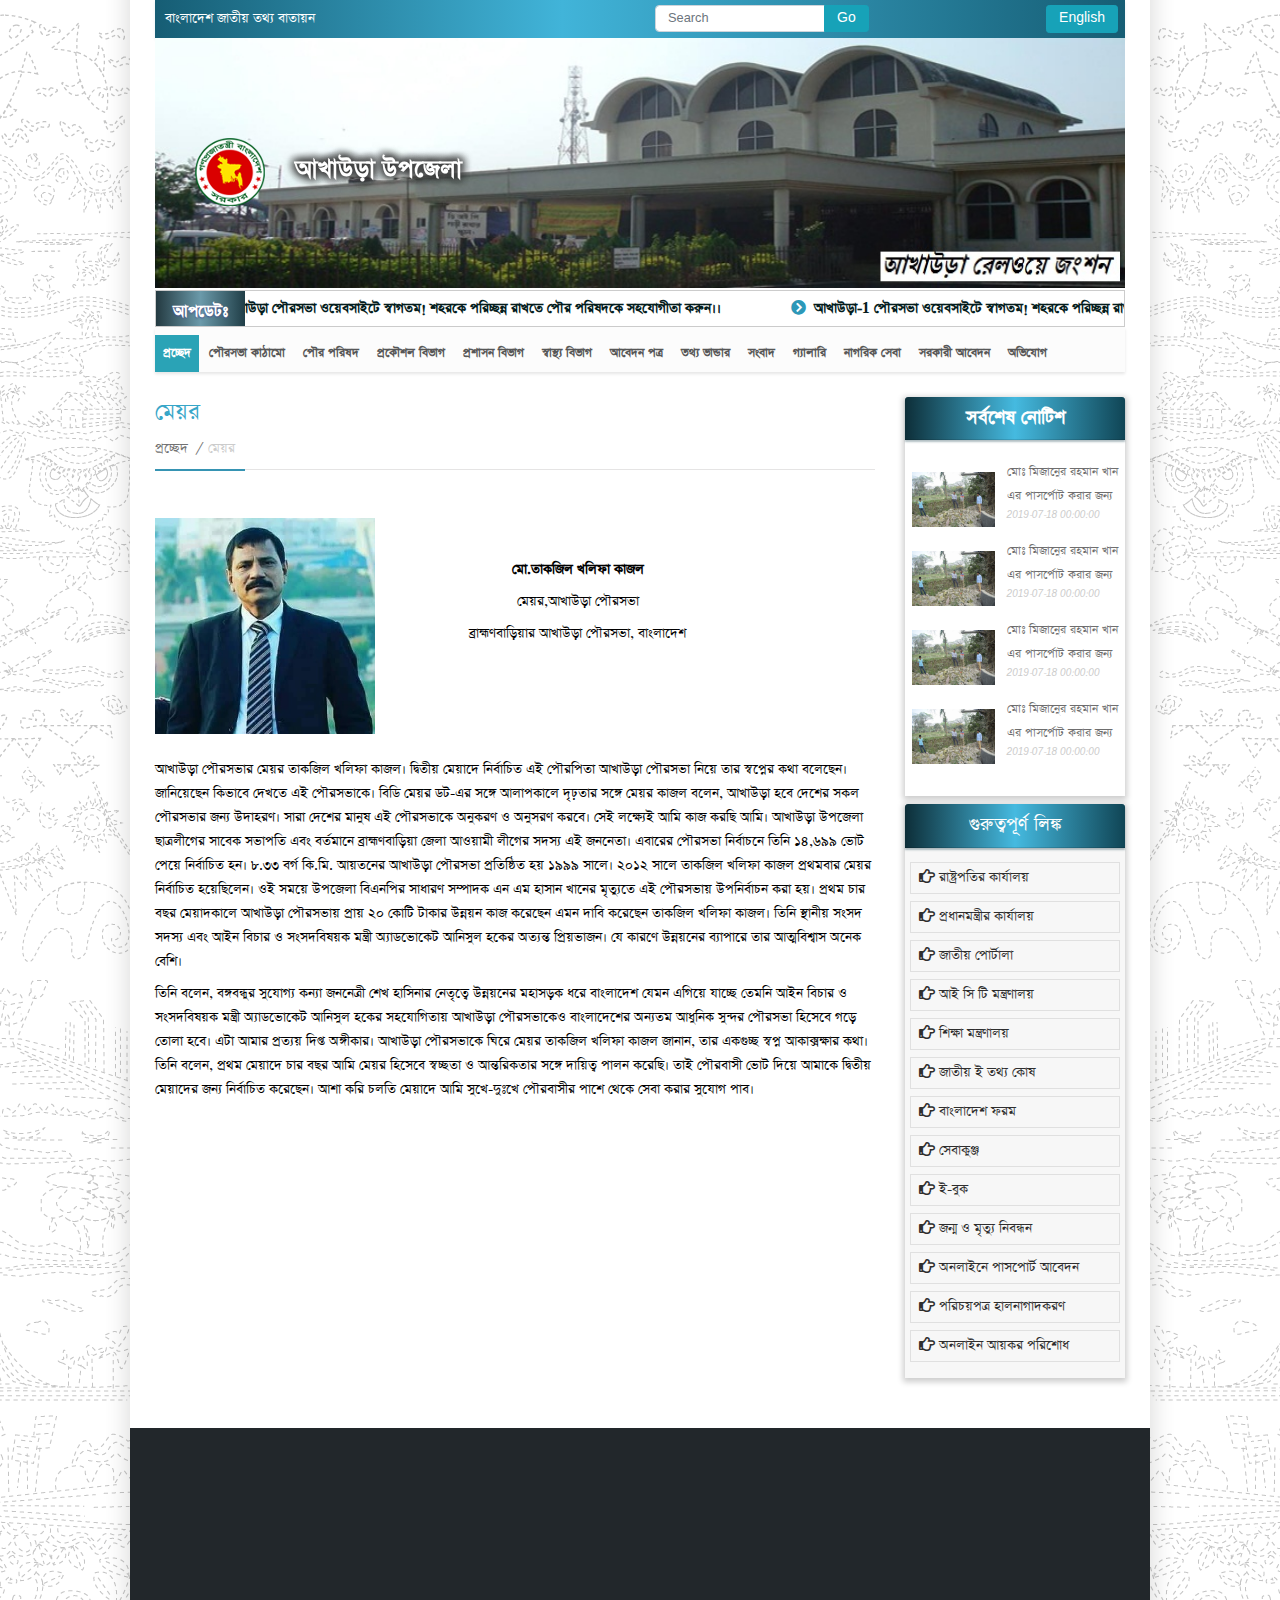
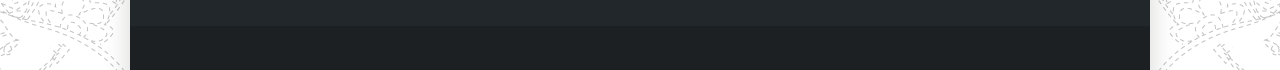
<file: profile_1.html>
<!doctype html>
<html lang="en">
<head>
    <meta charset="UTF-8">
    <meta name="viewport"
          content="width=device-width, user-scalable=no, initial-scale=1.0, maximum-scale=1.0, minimum-scale=1.0">
    <meta http-equiv="X-UA-Compatible" content="ie=edge">
    <link rel="shortcut icon" href="assets/images/logo.png" type="image/png">
    <title>মেয়র</title>
    <link rel="stylesheet" href="assets/css/bootstrap.min.css">
    <link rel="stylesheet" href="assets/css/owl.carousel.min.css">
    <link rel="stylesheet" href="assets/css/jquery.jConveyorTicker.min.css">
    <link rel="stylesheet" href="https://cdnjs.cloudflare.com/ajax/libs/font-awesome/5.7.1/css/all.min.css">
    <link rel="stylesheet" href="assets/css/animate.css">
    <link rel="stylesheet" href="assets/css/style.css">
    <link rel="stylesheet" href="assets/css/responsive.css">

</head>
<body class="wrapper-body" >

    <div class="wrapper-container">
        <div class="container container-extra-padding">

            <!--header-top-->
            <header class="header-top">

                <div class="row">
                    <div class="col-md-6 ">
                        <div class="header-top-left">

                            <p title="বাংলাদেশ জাতীয় তথ্য বাতায়ন" class="animated wow slideInUp" data-wow-duration="2s">
                                বাংলাদেশ জাতীয় তথ্য বাতায়ন
                            </p>
                        </div>
                    </div>
                    <div class="col-md-6 animated wow slideInUp" data-wow-duration="2s">
                        <div class="header-top-right d-flex justify-content-between">
                            <div class="search-btn">
                                <form action="">
                                    <div class="input-group">
                                        <input type="text" class="form-control" placeholder="Search">
                                        <div class="input-group-append">
                                            <button class="btn btn-info btn-sm" type="submit">Go</button>
                                        </div>
                                    </div>
                                </form>
                            </div>
                            <div class="language-btn">
                                <form action="">
                                    <input type="text" hidden class="form-control" placeholder="Search">
                                    <button class="btn btn-info btn-sm" type="submit">English</button>
                                </form>
                            </div>

                        </div>
                    </div>
                </div>

            </header>

            <!--slider part-->
            <section class="slider-part">
                <div class="row">
                    <div class="col-md-12">
                        <div class="owl-slider">
                            <div id="home-slider-carousel" class="owl-carousel">

                                <div class="item">
                                    <img  src="assets/images/slide-2.jpg" alt="">
                                </div>
                                <div class="item">
                                    <img   src="assets/images/slide-3.jpg" alt="">
                                </div>
                                <div class="item">
                                    <img  src="assets/images/slide-1.png" alt="">
                                </div>


                            </div>
                        </div>
                    </div>
                </div>

                <div class="logo-section animated wow slideInUp" data-wow-duration="2s">
                    <div class="logo-image">
                        <a href="index.html"><img src="assets/images/logo.png" alt="" class="img-fluid"></a>

                    </div>
                    <div class="logo-title">
                        <h3>আখাউড়া উপজেলা</h3>
                    </div>
                </div>
            </section>

            <!--  slider end-->

            <!-- notice carosule-->

            <section class="news-slider-part animated wow slideInUp" data-wow-duration="2s">
                <div class="row">
                    <div class="col-md-1 col-sm-3 col-3">
                        <div class="jctkr-label">
                            <strong>আপডেটঃ</strong>
                        </div>
                    </div>
                    <div class="col-md-11 col-sm-9 col-9">
                        <div class="js-conveyor-news">
                            <ul>
                                <li>
                                    <a href=""><i class="fa fa-chevron-circle-right"></i> আখাউড়া পৌরসভা ওয়েবসাইটে স্বাগতম! শহরকে পরিচ্ছন্ন রাখতে পৌর পরিষদকে সহযোগীতা করুন।।</a>
                                </li>
                                <li>
                                    <a href=""> <i class="fa fa-chevron-circle-right"></i> আখাউড়া-1 পৌরসভা ওয়েবসাইটে স্বাগতম! শহরকে পরিচ্ছন্ন রাখতে পৌর পরিষদকে সহযোগীতা করুন।।</a>
                                </li>
                                <li>
                                    <a href=""><i class="fa fa-chevron-circle-right"></i>আখাউড়া-2 পৌরসভা ওয়েবসাইটে স্বাগতম! শহরকে পরিচ্ছন্ন রাখতে পৌর পরিষদকে সহযোগীতা করুন।।</a>
                                </li>
                                <li>
                                    <a href=""> <i class="fa fa-chevron-circle-right"></i> আখাউড়া-3 পৌরসভা ওয়েবসাইটে স্বাগতম! শহরকে পরিচ্ছন্ন রাখতে পৌর পরিষদকে সহযোগীতা করুন।।</a>
                                </li>

                            </ul>
                        </div>
                    </div>
                </div>
            </section>


            <!--            manu mart-->
            <nav class="navbar navbar-expand-md navbar-light bg-light main-menu-nav animated wow slideInUp" data-wow-duration="2s">

                <button class="navbar-toggler" type="button" data-toggle="collapse" data-target="#navbarNavDropdown" aria-controls="navbarNavDropdown" aria-expanded="false" aria-label="Toggle navigation">
                    <span class="navbar-toggler-ico">
                        <i class="fas fa-bars"></i>
                    </span>
                </button>
                <div class="collapse navbar-collapse" id="navbarNavDropdown">
                    <ul class="navbar-nav" id="main-menu" >
                        <li class="nav-item active">
                            <a class="nav-link" href="#">প্রচ্ছেদ <span class="sr-only">(current)</span></a>
                        </li>
                        <li class="nav-item dropdown">
                            <a class="nav-link dropdown-toggle" href="" id="" data-toggle="dropdown" aria-haspopup="true" aria-expanded="false">
                                পৌরসভা কাঠামো
                            </a>
                            <ul class="dropdown-menu" aria-labelledby="">
                                <li><a class="dropdown-item" href="about.html">আখাউড়া পৌরসভার সাংগঠনিক কাঠামোর চিত্র</a></li>
                                <li><a class="dropdown-item" href="#">পৌরসভার কার্যাবলী</a></li>
                                <li><a class="dropdown-item" href="#">আখাউড়াপৌরসভার মিশন</a></li>
                                <li><a class="dropdown-item" href="#">আখাউড়া পৌরসভার ভিশন</a></li>
                                <li><a class="dropdown-item" href="#">ভৌত কাঠামো</a></li>
                                <li><a class="dropdown-item" href="#">মালামাল ও যানবাহন কাঠামো</a></li>
                                <li><a class="dropdown-item" href="#">ওয়ার্ড পরিচিতি এবং লোক সংখ্যা</a></li>


                            </ul>
                        </li>
                        <li class="nav-item dropdown">
                            <a class="nav-link dropdown-toggle" href="" id=" " data-toggle="dropdown" aria-haspopup="true" aria-expanded="false">
                                পৌর পরিষদ
                            </a>
                            <ul class="dropdown-menu" aria-labelledby="">
                                <li><a class="dropdown-item" href="profile.html">মন্ত্রী</a></li>
                                <li><a class="dropdown-item" href="profile_1.html">মেয়র</a></li>
                                <li><a class="dropdown-item" href="#">কাউন্সিলর</a></li>
                                <li><a class="dropdown-item" href="#">কাউন্সিলর (সংরক্ষিত আসন)</a></li>
                                <li><a class="dropdown-item" href="#">প্রাক্তন চেয়ারম্যান/প্রশাসকগন এর তথ্য</a></li>

                            </ul>
                        </li>

                        <li class="nav-item dropdown">
                            <a class="nav-link dropdown-toggle" href=""   data-toggle="dropdown" aria-haspopup="true" aria-expanded="false">
                                প্রকৌশল বিভাগ
                            </a>
                            <ul class="dropdown-menu" aria-labelledby="">

                                <li><a class="dropdown-item" href="#">কর্মকর্তা/কর্মচারী</a></li>
                                <li><a class="dropdown-item" href="#">পানি সরবরাহ ও পয়ঃ নিশ্কাশন শাখা</a></li>
                                <li><a class="dropdown-item" href="#">পূর্ত,বিদুৎ ও যান্ত্রিক শাখা</a></li>
                                <li><a class="dropdown-item" href="#">শহর  পরিকল্পনা বিভাগ</a></li>
                                <li><a class="dropdown-item" href="#">উন্নয়নমূলক কাজের তথ্য</a></li>
                                <li><a class="dropdown-item" href="#">নক্সা অনুমোদনের জন্য কাগজ/দলিলাদি</a></li>
                                <li><a class="dropdown-item" href="#">রাস্তা ও ড্রেন কাটার  দর</a></li>
                                <li><a class="dropdown-item" href="#">পৌরসভাসমূহের বর্জ্য ব্যবস্থাপনা ও নির্মাণ যন্ত্রপাতির তালিকার ছক</a></li>
                                <li><a class="dropdown-item" href="#">টেন্ডার (প্রকৌশল বিভাগ)</a></li>
                                <li><a class="dropdown-item" href="#">Operation &amp; Maintanance Plan (O&amp;M)</a></li>
                                <li><a class="dropdown-item" href="#">Infrustructure Asset Registry</a></li>
                                <li><a class="dropdown-item" href="#">Infrustructure Assets Register Updated 2018</a></li>
                                <li><a class="dropdown-item" href="#">Capital Investment Plan (CIP) / 2015-2020</a></li>



                            </ul>
                        </li>
                        <li class="nav-item dropdown">
                            <a class="nav-link dropdown-toggle" href=""   data-toggle="dropdown" aria-haspopup="true" aria-expanded="false">
                                প্রশাসন বিভাগ
                            </a>
                            <ul class="dropdown-menu" aria-labelledby="">

                                <li><a class="dropdown-item" href="#">কর্মকর্তা/কর্মচারী</a></li>
                                <li><a class="dropdown-item" href="#">সাধারণ শাখা</a></li>
                                <li><a class="dropdown-item" href="#">হিসাব শাখা</a></li>
                                <li><a class="dropdown-item" href="#">এসেসমেন্ট শাখা</a></li>
                                <li><a class="dropdown-item" href="#">কর আদায়/লাইসেন্স শাখা</a></li>
                                <li><a class="dropdown-item" href="#">পৌর বাজার শাখা</a></li>
                                <li><a class="dropdown-item" href="#">শিক্ষা/সংস্কৃতি/পাঠাগার শাখা</a></li>



                            </ul>
                        </li>
                        <li class="nav-item dropdown">
                            <a class="nav-link dropdown-toggle" href=""   data-toggle="dropdown" aria-haspopup="true" aria-expanded="false">
                                স্বাস্থ্য  বিভাগ
                            </a>
                            <ul class="dropdown-menu" aria-labelledby="">

                                <li><a class="dropdown-item" href="#">কর্মকর্তা/কর্মচারী</a></li>
                                <li><a class="dropdown-item" href="#">পরিচ্ছন্নতা শাখা</a></li>
                                <li><a class="dropdown-item" href="#">স্বাস্থ্য পরিবার পরিকল্পনা শাখা</a></li>
                                <li><a class="dropdown-item" href="#">স্বাস্থ্য বিষয়ক তথ্য</a></li>
                            </ul>
                        </li>
                        <li class="nav-item dropdown">
                            <a class="nav-link dropdown-toggle" href=""   data-toggle="dropdown" aria-haspopup="true" aria-expanded="false">
                                আবেদন পত্র
                            </a>
                            <ul class="dropdown-menu" aria-labelledby="">

                                <li><a class="dropdown-item" href="#">জন্ম সনদের আবেদন</a></li>
                                <li><a class="dropdown-item" href="#">মৃত্যু সনদের আবেদন</a></li>
                                <li><a class="dropdown-item" href="#">ট্রেড লাইন্সের আবেদন</a></li>
                                <li><a class="dropdown-item" href="#">গৃহ-সংযোগের জন্য আবেদন</a></li>
                                <li><a class="dropdown-item" href="#">ওয়ারিশিয়ান সনদপত্র</a></li>
                                <li><a class="dropdown-item" href="#">য়স্ক,বিধবা, প্রতিবন্ধী ভাতা আবেদন</a></li>
                                <li><a class="dropdown-item" href="#">হোল্ডিং এর জন্য  আবেদন পত্র</a></li>
                                <li><a class="dropdown-item" href="#">রোলার ভাড়ার আবেদন</a></li>
                                <li><a class="dropdown-item" href="#">রাস্তা ও ড্রেন কাটার অনুমতির আবেদন</a></li>
                                <li><a class="dropdown-item" href="#">গৃহ নির্মান/পুন: নির্মান আবেদন পত্র</a></li>
                                <li><a class="dropdown-item" href="#">পুনঃগৃহ-সংযোগ/সংযোগের ব্যাস পরিবর্তনের জন্য আবেদনপত্র</a></li>
                                <li><a class="dropdown-item" href="#">পারিবারিক সনদ</a></li>
                                <li><a class="dropdown-item" href="#">পৌরকর নির্ধারণী আবেদন পত্র</a></li>


                            </ul>
                        </li>
                        <li class="nav-item dropdown">
                            <a class="nav-link dropdown-toggle" href=""   data-toggle="dropdown" aria-haspopup="true" aria-expanded="false">
                                তথ্য ভান্ডার
                            </a>
                            <ul class="dropdown-menu" aria-labelledby="">

                                <li><a class="dropdown-item" href="#">শহর সমন্বয় কমিটি</a></li>
                                <li><a class="dropdown-item" href="#">ওয়ার্ড সমন্বয় কমিটি</a></li>
                                <li><a class="dropdown-item" href="#">কর্মকর্তা/কর্মচারীগণের প্রশিক্ষণ বিষয়ক তথ্য</a></li>
                                <li><a class="dropdown-item" href="#">হোল্ডিং বিষয়ক তথ্য</a></li>
                                <li><a class="dropdown-item" href="#">শিক্ষা ও বিনোদন বিষয়ক তথ্য</a></li>
                                <li><a class="dropdown-item" href="#">অবকাঠমোগত বিষয়ক তথ্য</a></li>
                                <li><a class="dropdown-item" href="#">বাজেট</a></li>

                            </ul>
                        </li>
                        <li class="nav-item dropdown">
                            <a class="nav-link dropdown-toggle" href=""   data-toggle="dropdown" aria-haspopup="true" aria-expanded="false">
                                সংবাদ
                            </a>
                            <ul class="dropdown-menu" aria-labelledby="">

                                <li><a class="dropdown-item" href="#">নোটিশ বোর্ড</a></li>
                                <li><a class="dropdown-item" href="#">খবর</a></li>
                                <li><a class="dropdown-item" href="#">ফেসবুকে আখাউড়া পৌরসভা</a></li>

                            </ul>
                        </li>
                        <li class="nav-item dropdown">
                            <a class="nav-link dropdown-toggle" href=""   data-toggle="dropdown" aria-haspopup="true" aria-expanded="false">
                                গ্যালারি
                            </a>
                            <ul class="dropdown-menu" aria-labelledby="">

                                <li><a class="dropdown-item" href="#">ফটো গ্যালারী</a></li>
                                <li><a class="dropdown-item" href="#">ভিডিও গ্যালারী</a></li>

                            </ul>
                        </li>
                        <li class="nav-item dropdown">
                            <a class="nav-link dropdown-toggle" href=""   data-toggle="dropdown" aria-haspopup="true" aria-expanded="false">
                                নাগরিক সেবা
                            </a>
                            <ul class="dropdown-menu" aria-labelledby="">

                                <li><a class="dropdown-item" href="#">আখাউড়া পৌরসভা (মোবাইল নম্বর)</a></li>
                                <li><a class="dropdown-item" href="#">জেলা প্রশাসন (আখাউড়া-মোবাইল নম্বর)</a></li>
                                <li><a class="dropdown-item" href="#">বাংলাদেশ পুলিশ (আখাউড়া জেলা-মোবাইল নম্বর)</a></li>
                                <li><a class="dropdown-item" href="#">এলজিইডি এর গুরত্বপূর্ন নম্বর সমুহ</a></li><li><a class="dropdown-item" href="#">আখাউড়া পৌরসভা (মোবাইল নম্বর)</a></li>
                                <li><a class="dropdown-item" href="#">হাসপাতাল ও ক্লিনিকের নম্বর</a></li>
                                <li><a class="dropdown-item" href="#">বিভিন্ন বাংকের নম্বর</a></li>
                                <li><a class="dropdown-item" href="#">ট্রেন এর সময়সূচী (আখাউড়া হতে)</a></li>
                                <li><a class="dropdown-item" href="#">বাসের সময়সূচী</a></li>
                                <li><a class="dropdown-item" href="#">বিআরটিএ (আখাউড়া)এর নম্বর ও ঠিকানা</a></li>
                                <li><a class="dropdown-item" href="#">আখাউড়া পৌরসভাধীন বিভিন্ন স্কুল কলেজের তথ্য</a></li>
                                <li><a class="dropdown-item" href="#">সকল পৌরসভার তথ্য</a></li>



                            </ul>
                        </li>
                        <li class="nav-item dropdown">
                            <a class="nav-link dropdown-toggle" href=""   data-toggle="dropdown" aria-haspopup="true" aria-expanded="false">
                                সরকারী আবেদন
                            </a>
                            <ul class="dropdown-menu" aria-labelledby="">

                                <li><a class="dropdown-item" href="http://www.passport.gov.bd/">পাসপোর্ট এর জন্য আবেদন</a></li>
                                <li><a class="dropdown-item" href="http://www.bmet.gov.bd/BMET/onlinaVisaCheckAction">ভিসা যাচাই এর আবেদন</a></li>
                                <li><a class="dropdown-item" href="http://bris.lgd.gov.bd/pub/">অনলাইন জন্ম নিবন্ধন তথ্য ব্যবস্থা (Online BRIS)</a></li>
                                <li><a class="dropdown-item" href="https://www.esheba.cnsbd.com/">রেলওয়ে টিকেটিং ব্যবস্থা</a></li>
                                <li><a class="dropdown-item" href="http://secure.incometax.gov.bd/TINHome">আয়কর নিবন্ধন এর আবেদন</a></li>
                                <li><a class="dropdown-item" href="http://www.forms.gov.bd/">বাংলাদেশ সরকারের যাবতীয় ফরম</a></li>
                                <li><a class="dropdown-item" href="http://services.portal.gov.bd/">যাবতীয় সেবা একপাতায়</a></li>
                            </ul>
                        </li>
                        <li class="nav-item ">
                            <a class="nav-link"  href="" >অভিযোগ</a>
                        </li>

                    </ul>
                </div>
            </nav>

            <section id="homepage-body" class="homepage-body">
                <div class="row">
                    <!--  Left sidebar-->
                    <div class="col-md-9">



                        <div class="row">
                          <div class="col-md-12">
                              <div class="post-details-col-left">
                                  <div class="post-title-value animated wow slideInUp" data-wow-duration="2s">
                                      <h2 class="post-title-value-style">মেয়র</h2>
                                      <div class="post-title-menu">
                                          <ul class="list-unstyled d-flex">
                                              <li><a href="index.html">প্রচ্ছেদ <i class="ml-1 mr-2">/</i> </a></li>
                                              <li><a class="no-link">মেয়র</a></li>

                                          </ul>
                                      </div>
                                  </div>
                                  <div class="post-details-value mt-5">
                                      <div class="row">
                                          <div class="col-md-4 ">
                                              <div class="post-details-value-image profile-image-person mb-4 animated wow slideInUp" data-wow-duration="2s">
                                                  <img src="assets/images/1224.jpg" alt="" class="img-fluid">
                                              </div>
                                          </div>
                                          <div class="col-md-6 animated wow slideInUp" data-wow-duration="2s">
                                              <div class="profile_title_details text-center">
                                                  <p> <strong>মো.তাকজিল খলিফা কাজল</strong> </p>
                                                  <p>মেয়র,আখাউড়া পৌরসভা</p>
                                                  <p>ব্রাহ্মণবাড়িয়ার আখাউড়া পৌরসভা, বাংলাদেশ</p>

                                              </div>
                                          </div>
                                      </div>



                                      <div class="post-details-value-content animated wow slideInUp" data-wow-duration="2s">
                                          <p>আখাউড়া পৌরসভার মেয়র তাকজিল খলিফা কাজল। দ্বিতীয় মেয়াদে নির্বাচিত এই পৌরপিতা আখাউড়া পৌরসভা নিয়ে তার স্বপ্নের কথা বলেছেন। জানিয়েছেন কিভাবে দেখতে এই পৌরসভাকে। বিডি মেয়র ডট-এর সঙ্গে আলাপকালে দৃঢ়তার সঙ্গে মেয়র কাজল বলেন, আখাউড়া হবে দেশের সকল পৌরসভার জন্য উদাহরণ। সারা দেশের মানুষ এই পৌরসভাকে অনুকরণ ও অনুসরণ করবে। সেই লক্ষ্যেই আমি কাজ করছি আমি।
                                              আখাউড়া উপজেলা ছাত্রলীগের সাবেক সভাপতি এবং বর্তমানে ব্রাহ্মণবাড়িয়া জেলা আওয়ামী লীগের সদস্য এই জননেতা। এবারের পৌরসভা নির্বাচনে তিনি ১৪,৬৯৯ ভোট পেয়ে নির্বাচিত হন। ৮.৩৩ বর্গ কি.মি. আয়তনের আখাউড়া পৌরসভা প্রতিষ্ঠিত হয় ১৯৯৯ সালে। ২০১২ সালে তাকজিল খলিফা কাজল প্রথমবার মেয়র নির্বাচিত হয়েছিলেন। ওই সময়ে উপজেলা বিএনপির সাধারণ সম্পাদক এন এম হাসান খানের মৃত্যুতে এই পৌরসভায় উপনির্বাচন করা হয়। প্রথম চার বছর মেয়াদকালে আখাউড়া পৌরসভায় প্রায় ২০ কোটি টাকার উন্নয়ন কাজ করেছেন এমন দাবি করেছেন তাকজিল খলিফা কাজল। তিনি স্থানীয় সংসদ সদস্য এবং আইন বিচার ও সংসদবিষয়ক মন্ত্রী অ্যাডভোকেট আনিসুল হকের অত্যন্ত প্রিয়ভাজন। যে কারণে উন্নয়নের ব্যাপারে তার আত্মবিশ্বাস অনেক বেশি। </p>

                                        <p> তিনি বলেন, বঙ্গবন্ধুর সুযোগ্য কন্যা জননেত্রী শেখ হাসিনার নেতৃত্বে উন্নয়নের মহাসড়ক ধরে বাংলাদেশ যেমন এগিয়ে যাচ্ছে তেমনি আইন বিচার ও সংসদবিষয়ক মন্ত্রী অ্যাডভোকেট আনিসুল হকের সহযোগিতায় আখাউড়া পৌরসভাকেও বাংলাদেশের অন্যতম আধুনিক সুন্দর পৌরসভা হিসেবে গড়ে তোলা হবে। এটা আমার প্রত্যয় দিপ্ত অঙ্গীকার। আখাউড়া পৌরসভাকে ঘিরে মেয়র তাকজিল খলিফা কাজল জানান, তার একগুচ্ছ স্বপ্ন আকাক্সক্ষার কথা। তিনি বলেন, প্রথম মেয়াদে চার বছর আমি মেয়র হিসেবে স্বচ্ছতা ও আন্তরিকতার সঙ্গে দায়িত্ব পালন করেছি। তাই পৌরবাসী ভোট দিয়ে আমাকে দ্বিতীয় মেয়াদের জন্য নির্বাচিত করেছেন। আশা করি চলতি মেয়াদে আমি সুখে-দুঃখে পৌরবাসীর পাশে থেকে সেবা করার সুযোগ পাব। </p>
                                      </div>
                                  </div>
                              </div>
                          </div>

                        </div>
                    </div>

                    <!--  right sidebar-->
                    <div class="col-md-3">
                        <div class="row">
                            <div class="col-md-12 ">
                                <div class="post-right-sidebar">

                                    <div class="card post-right-sidebar-card">
                                        <div class="card-header post-right-sidebar-title animated wow slideInUp" data-wow-duration="2s">
                                            <h3 class="">সর্বশেষ নোটিশ</h3>

                                        </div>
                                        <div class="card-body">
                                            <div class="post-right-sidebar-content d-flex animated wow slideInUp" data-wow-duration="2s">
                                                <div class="post-right-sidebar-image">
                                                    <img src="assets/images/about2112.jpg" alt="" class="img-fluid">
                                                </div>
                                                <div class="post-right-sidebar-text">
                                                    <a href="">মোঃ মিজানেুর রহমান খান এর পাসর্পোট করার জন্য</a>
                                                     <i>2019-07-18 00:00:00</i>
                                                </div>
                                            </div>
                                            <div class="post-right-sidebar-content d-flex animated wow slideInUp" data-wow-duration="2s">
                                                <div class="post-right-sidebar-image">
                                                    <img src="assets/images/about2112.jpg" alt="" class="img-fluid">
                                                </div>
                                                <div class="post-right-sidebar-text">
                                                    <a href="">মোঃ মিজানেুর রহমান খান এর পাসর্পোট করার জন্য </a>
                                                    <i>2019-07-18 00:00:00</i>
                                                </div>
                                            </div>
                                            <div class="post-right-sidebar-content d-flex animated wow slideInUp" data-wow-duration="2s">
                                                <div class="post-right-sidebar-image">
                                                    <img src="assets/images/about2112.jpg" alt="" class="img-fluid">
                                                </div>
                                                <div class="post-right-sidebar-text">
                                                    <a href="">মোঃ মিজানেুর রহমান খান এর পাসর্পোট করার জন্য </a>
                                                    <i>2019-07-18 00:00:00</i>
                                                </div>
                                            </div>
                                            <div class="post-right-sidebar-content d-flex animated wow slideInUp" data-wow-duration="2s">
                                                <div class="post-right-sidebar-image">
                                                    <img src="assets/images/about2112.jpg" alt="" class="img-fluid">
                                                </div>
                                                <div class="post-right-sidebar-text">
                                                    <a href="">মোঃ মিজানেুর রহমান খান এর পাসর্পোট করার জন্য </a>
                                                    <i>2019-07-18 00:00:00</i>
                                                </div>
                                            </div>

                                        </div>

                                    </div>
                                </div>
                            </div>
                        </div>
                        <div class="row mt-2">
                            <div class="col-md-12">
                                <div class="card ex-information-link">
                                    <div class=" card-header ex-information-link-head sidebar-card-header">
                                        <h3>গুরুত্বপূর্ণ লিঙ্ক</h3>
                                    </div>
                                    <div class=" card-body ex-information-link-value">
                                        <ul class="list-unstyled extra-link-ul">
                                            <li>
                                                <a href="http://www.bangabhaban.gov.bd/" target="_blank">
                                                    <i class="far fa-hand-point-right"></i>
                                                    রাষ্ট্রপতির কার্যালয়
                                                </a>
                                            </li>
                                            <li>
                                                <a href="http://www.pmo.gov.bd/" target="_blank">
                                                    <i class="far fa-hand-point-right"></i>
                                                    প্রধানমন্ত্রীর কার্যালয়
                                                </a>
                                            </li>
                                            <li>
                                                <a href="http://bangladesh.gov.bd/" target="_blank">
                                                    <i class="far fa-hand-point-right"></i>
                                                    জাতীয় পোর্টালা</a>
                                            </li>
                                            <li>
                                                <a href="https://www.ictd.gov.bd/" target="_blank">
                                                    <i class="far fa-hand-point-right"></i>
                                                    আই সি টি মন্ত্রণালয়</a>
                                            </li>
                                            <li>
                                                <a href="http://www.moedu.gov.bd/" target="_blank">
                                                    <i class="far fa-hand-point-right"></i>
                                                    শিক্ষা মন্ত্রণালয়
                                                </a>
                                            </li>
                                            <li>
                                                <a href="http://www.infokosh.gov.bd/" target="_blank">
                                                    <i class="far fa-hand-point-right"></i>
                                                    জাতীয় ই তথ্য কোষ
                                                </a>
                                            </li>
                                            <li>
                                                <a href="http://forms.gov.bd/" target="_blank">
                                                    <i class="far fa-hand-point-right"></i>
                                                    বাংলাদেশ ফরম
                                                </a>
                                            </li>
                                            <li>
                                                <a href="http://services.portal.gov.bd/" target="_blank">
                                                    <i class="far fa-hand-point-right"></i>
                                                    সেবাকুঞ্জ
                                                </a>
                                            </li>
                                            <li>
                                                <a href="http://www.ebook.gov.bd/" target="_blank">
                                                    <i class="far fa-hand-point-right"></i>
                                                    ই-বুক
                                                </a>
                                            </li>
                                            <li>
                                                <a href="http://bris.lgd.gov.bd/pub/?pg=application_form" target="_blank">
                                                    <i class="far fa-hand-point-right"></i>
                                                    জন্ম ও মৃত্যু নিবন্ধন
                                                </a>
                                            </li>
                                            <li>
                                                <a href="http://www.dip.gov.bd/site/page/f2d015a9-1132-4426-8eef-147f1c4bac8a" target="_blank">
                                                    <i class="far fa-hand-point-right"></i>
                                                    অনলাইনে পাসপোর্ট আবেদন
                                                </a>
                                            </li>
                                            <li>
                                                <a href="https://services.nidw.gov.bd/" target="_blank">
                                                    <i class="far fa-hand-point-right"></i>
                                                    পরিচয়পত্র হালনাগাদকরণ
                                                </a>
                                            </li>
                                            <li>
                                                <a href="http://www.nbrepayment.gov.bd/" target="_blank">
                                                    <i class="far fa-hand-point-right"></i>
                                                    অনলাইন আয়কর পরিশোধ
                                                </a>
                                            </li>

                                        </ul>
                                    </div>
                                </div>
                            </div>
                        </div>

                    </div>
                </div>
            </section>

        </div>
        <!--        footer-->
        <div class="container extra-padding-footer">
            <footer class="footer-part">
                <div class="row">
                    <div class="col-md-3 col-sm-6 animated wow slideInUp" data-wow-duration="2s">
                        <div class="footer-col">
                            <div class="footer-logo">
                                <img src="assets/images/logo.png" alt="" class="img-fluid">
                                <h3>আখাউড়া উপজেলা</h3>
                            </div>
                            <div class="footer-social-icon  footer-social-icon-media">
                                <ul class="d-flex list-unstyled justify-content-center">
                                    <li><a href="#"><i class="fab fa-facebook-f"></i></a></li>
                                    <li><a href="#"><i class="fab fa-twitter"></i></a></li>
                                    <li><a href="#"><i class="fab fa-instagram"></i></a></li>


                                </ul>
                            </div>
                        </div>
                    </div>
                    <div class="col-md-3 col-sm-6 col-6 footer-col-ex-b animated wow slideInUp" data-wow-duration="2s">
                        <div class="footer-col">
                            <div class="footer-head">
                                <h3>আমাদের বিষয়ে</h3>
                            </div>
                            <div class="footer-social-icon">
                                <ul class=" list-unstyled ">
                                    <li><a href="#"><i class="fas fa-angle-right"></i> সিটিজেন চার্টার</a></li>
                                    <li><a href="#"><i class="fas fa-angle-right"></i>  সিটিজেন চার্টার</a></li>
                                    <li><a href="#"><i class="fas fa-angle-right"></i>  সিটিজেন চার্টার</a></li>
                                    <li><a href="#"><i class="fas fa-angle-right"></i>  সিটিজেন চার্টার</a></li>

                                </ul>
                            </div>
                        </div>
                    </div>
                    <div class="col-md-2 col-sm-6 col-6 animated wow slideInUp" data-wow-duration="2s">
                        <div class="footer-col">
                            <div class="footer-head">
                                <h3>ফর্ম</h3>
                            </div>
                            <div class="footer-social-icon">
                                <ul class=" list-unstyled ">
                                    <li><a href="#"><i class="fas fa-angle-right"></i>  ফর্ম-1</a></li>
                                    <li><a href="#"><i class="fas fa-angle-right"></i>  ফর্ম-2</a></li>
                                    <li><a href="#"><i class="fas fa-angle-right"></i>  ফর্ম-3</a></li>
                                    <li><a href="#"><i class="fas fa-angle-right"></i>  ফর্ম-4</a></li>

                                </ul>
                            </div>
                        </div>
                    </div>
                    <div class="col-md-4 col-sm-6 col-12 footer-col-ex-b animated wow slideInUp" data-wow-duration="2s">
                        <div class="footer-col">
                            <div class="footer-head">
                                <h3>যোগাযোগ</h3>
                            </div>
                            <div class="footer-social-icon">
                                <ul class=" list-unstyled ">
                                    <li><a href="#">মোবাইল	+880 1768485444</a></li>
                                    <li><a href="">ই মেইল	mayor.akhaura@gmail.com</a></li>
                                    <li><a href="">ঠিকানা	আখাউড়া পৌরসভা, আখাউড়া</a></li>
                                </ul>
                            </div>
                        </div>
                    </div>

                </div>

                <div class="row">
                    <div class="col-md-12 col-sm-12 col-12" >
                        <div class="copyright d-flex justify-content-between">
                            <a href="" class="animated wow slideInUp" data-wow-duration="2s" >© আখাউড়া পৌরসভা, আখাউড়া</a>
                            <a href="" class="animated wow slideInUp" data-wow-duration="2s">উন্নয়নে: ফ্রিল্যান্স আই টি ল্যাব, আখাউড়া</a>
                        </div>
                    </div>
                </div>
            </footer>
        </div>
    </div>


    <script src="assets/js/jquery-3.4.1.min.js"></script>
    <script src="assets/js/popper.min.js"></script>
    <script src="assets/js/bootstrap.min.js"></script>
    <script src="assets/js/owl.carousel.min.js"></script>
    <script src="assets/js/wow.min.js"></script>
    <script src="assets/js/jquery.jConveyorTicker.min.js"></script>
    <script src="assets/js/custom.js"></script>
</body>
</html>
</file>
<file: assets/css/style.css>
@font-face {
    font-family: SolaimanLipi;
    src: url("../fonts/SolaimanLipi.ttf");
}
body{
    color:#000;
    font-size: 16px;
    font-family: SolaimanLipi,'arial', sans-serif;
}
h3{
    font-size: 20px;
}
p{
    margin-bottom: .5rem;
}
a{
    text-decoration: none;
}
.wrapper-body{
    background: url("../images/bg_main.gif")repeat-y scroll center top rgba(0, 0, 0, 0);
}
.container-extra-padding{
    padding-left: 85px;
    padding-right: 85px;
}

/*header top part start*/
.header-top{
    /*background: #683091;*/
    background: rgb(22,93,116);
    background: linear-gradient(90deg, rgba(22,93,116,1) 0%, rgba(65,180,217,1) 42%, rgba(22,93,116,1) 100%);
    padding-top: 5px;
    padding-bottom: 5px;
    box-shadow: 0 2px 3px rgba(22,93,116,0.1);
}
.header-top-left{
    padding-left: 10px;
    padding-top: 2px;
}
.header-top-left p{
    color:#fff;
    margin-bottom: 0rem;
}
.header-top-right{

}
.search-btn{

}
.search-btn input.form-control{
    font-size: .8rem;
}
.search-btn input{
    height: calc(1.2em + .6rem + 2px);
}
.search-btn button{
    padding: .14rem .75rem;
}
.language-btn{}
.language-btn input{

}
.language-btn button{
    padding: .15rem .75rem;
    margin-right: 7px;
}
/*header top part end*/

/*home-slider-carousel slider part start*/
.slider-part .owl-carousel .owl-stage-outer{
    height:250px!important;
}
.slider-part .owl-carousel .owl-item{
    height:250px!important;
}
.slider-part .owl-carousel .owl-item .item{
    overflow: hidden;
    width: 100%;
    height: 250px;
    position: relative;
    /*background: no-repeat url(http://www.mymensinghmunicipality.gov.bd/public/slider/slider5296.jpg) center center;*/
    background-size: cover;
}
.slider-part .owl-carousel .owl-item .item img{
    width: 100%;
    height: 100%;
}

.slider-part .owl-nav button {
    position: absolute;
    top: 50%;
    background-color: #000;
    color: #fff;
    margin: 0;
    transition: all 0.3s ease-in-out;
}
.slider-part .owl-nav button.owl-prev {
    left: 0;
}
.slider-part .owl-nav button.owl-next {
    right: 0;
}

.slider-part .owl-dots {
    text-align: center;
    padding-top: 15px;
    display: none;
}
.slider-part .owl-dots button.owl-dot {
    width: 15px;
    height: 15px;
    border-radius: 50%;
    display: inline-block;
    background: #ccc;
    margin: 0 3px;
}
.slider-part .owl-dots button.owl-dot.active {
    background-color: #000;
}
.slider-part .owl-dots button.owl-dot:focus {
    outline: none;
}
.slider-part .owl-nav button {
    position: absolute;
    top: 50%;
    transform: translateY(-50%);
}
.slider-part span {
    font-size: 50px;
    position: relative;
    top: -5px;
    color: #ababab;
}
.slider-part .owl-nav button:focus {
    outline: none;
}

/*logo part*/
.slider-part{
    position: relative;
}
.logo-section{
    position: absolute;
    top:40%;
    left:40px;
    z-index: 99999999;
    /*width:400px;*/
    /*height:100px;*/
    display: flex;
    color:#fff;
}
.logo-section .logo-title{

}
.logo-section .logo-title h3{
    margin-top: 15px;
    font-weight: 700;
    margin-left: 30px;
    text-shadow: -1px -1px 10px #333, 1px -1px 10px #333, -1px 1px 10px #333, 1px 1px 10px #333;
}
.logo-title h3{
    font-size: 1.8rem;
}

/*menu part*/
.navbar-nav li:hover > ul.dropdown-menu {
    display: block;
}


/*.dropdown-menu > li > a:hover:after {*/
/*    text-decoration: underline;*/

/*}*/
#main-menu{}
#main-menu li{
    margin-right: 2px;
}
#main-menu li a{
    font-family: SolaimanLipi;
    font-weight: 500;
    color:#575757;
}
#main-menu li a.nav-link{
    font-weight: 700;
    font-size: 14px;
}
#main-menu li a:hover {
    /*color: #fff;*/
    /*background-color: #7ab700;*/

}
#main-menu li a:hover ul.dropdown-menu{
    transition: all 0.2s;
    box-shadow: 0 3px 3px rgba(0, 0, 0, 0.175);
}
.main-menu-nav{
    padding-left: 0px;
    padding-right: 0px;
    padding-bottom: 0px;
    box-shadow: 0 1px 5px rgba(0,0,0,0.1);
    -khtml-box-shadow: 0 2px 3px rgba(0,0,0,0.1);
    -webkit-box-shadow: 0 2px 3px rgba(0,0,0,0.1);
    -moz-box-shadow: 0 2px 3px rgba(0,0,0,0.1);
    -ms-box-shadow: 0 2px 3px rgba(0,0,0,0.1);
    -o-box-shadow: 0 2px 3px rgba(0,0,0,0.1);
    transition: padding 0.35s ease;
    -khtml-transition: padding 0.35s ease;
    -webkit-transition: padding 0.35s ease;
    -moz-transition: padding 0.35s ease;
    -ms-transition: padding 0.35s ease;
    -o-transition: padding 0.35s ease;
    background-color: transparent;
}
.bg-light.main-menu-nav{
    background-color: #f9f9f991!important;
    z-index: 999999;
}
.main-menu-nav .dropdown-toggle::after{
    display:none;
}
#main-menu li.nav-item:hover{
    background: #7ab700;
    color:#fff!important;
}
#main-menu li.nav-item:hover a.nav-link{
    background: #2aa3b6;
    color:#fff!important;
}
#main-menu li.nav-item.active a.nav-link{
    background: #2aa3b6;
    color:#fff!important;
}
#main-menu ul.dropdown-menu li a:hover {
    background: rgb(30, 99, 120);
    background: linear-gradient(90deg, rgb(75, 115, 126) 0%, rgb(66, 163, 194) 50%, rgb(66, 122, 139) 100%);
    color:#fff!important;
}
#main-menu ul.dropdown-menu{
    -webkit-box-shadow: 0 3px 3px rgba(0, 0, 0, 0.175);
    box-shadow: 0px 2px 6px rgba(0, 0, 0, 0.175);
    border: none;
    padding-top: 0px;
    border-radius: 0px;
    margin-top: 0px;
}


/*home-news-carousel slider part start*/
.news-slider-part .js-conveyor-news ul li a {
    text-align: center;
    margin: 40px 0;
    font-size: 16px;
    font-family: SolaimanLipi;
    text-transform: uppercase;
    font-weight: 600;
    text-decoration: none;
    margin-right: 70px;
    position: relative;
    color: rgba(5,29,29,1);
}
.news-slider-part .js-conveyor-news ul li a i{
    margin-right: 4px;
    color: #2d98b8;
    font-size: 15px;
}
.jctkr-label {
    height: 35px;
    padding: 0 17px;
    line-height: 42px;
    font-size: 19px;
    color: #fff;
    text-shadow: 0 1px 2px rgba(69, 78, 140,1);
    cursor: default;
    z-index: 999999;
    position: relative;
    background: rgb(36, 58, 65);

    /*background: linear-gradient(90deg, rgb(86, 145, 163) 0%, rgba(69,186,224,1) 50%, rgb(91, 153, 172) 100%)*/
    background: linear-gradient(90deg, rgb(36, 58, 65) 0%, rgb(107, 154, 170) 50%, rgb(32, 62, 71) 100%);
}
.news-slider-part{
    border: 1px solid #ccc;
    margin-top: 2px;
}
.js-conveyor-news{
    padding-left: 20px;
}
.js-conveyor-news ul li{
    margin-top:5px;
}

/*notice board marque*/
.homepage-body{
    margin-top:25px;
}
.notice-bord-home{
    border: 1px solid #e3e3e3;
    box-shadow: 0 0 5px #e3e3e3;
    margin-top: 0px;
    padding-bottom: 20px;
}
.notice-board-head{}
.notice-board-head h3{
    margin: 10px 20px 20px 20px;
    border-bottom: 1px solid #ccc;
    padding-bottom: 10px;
    font-size: 20px;
}

.container-marque-notice {
    /*width: 20em;*/
    /*height: 10em;*/
    /*margin: 2em auto;*/
    overflow: hidden;
    background: #ffffff;
    position: relative;

}

.container-marque-notice .slider {
    top: 1em;
    position: relative;
    box-sizing: border-box;
    animation: slider 30s linear infinite;
    list-style-type: none;

}

.container-marque-notice .slider:hover {
    animation-play-state: paused;
}

@keyframes slider {
    0%   { top:   10em }
    100% { top: -14em }
}

.blur .slider {
    margin: 0;
    padding: 0 1em;
    line-height: 1.5em;
}

.blur:before, .blur::before,
.blur:after,  .blur::after {
    left: 0;
    z-index: 1;
    content: '';
    position: absolute;
    width: 100%;
    height: 2em;
    background-image: linear-gradient(180deg, #FFF, rgba(255,255,255,0));
}

.blur:after, .blur::after {
    bottom: 0;
    transform: rotate(180deg);
}

.blur:before, .blur::before {
    top: 0;
}
.container-marque-notice li a{
    color:rgba(5,29,29,1);
    text-decoration:none;
}
.container-marque-notice li{
    margin-bottom: 10px;
}

/*left single col*/
.homepage-single-col{
    border: 1px solid #e3e3e3;
    box-shadow: 0 0 5px #e3e3e3;
    padding-bottom: 20px;
    margin-top: 30px;
    padding: 15px;
}
.homepage-content-title{
    border-bottom: 1px solid #ccc;
    margin-bottom: 15px;
}
.homepage-content-title h3{
    font-size: 22px;
    margin-bottom: 3px;
    color: #37a6c8;

}
.col-right-side ul li a{
    color:rgba(5,29,29,1);
    text-decoration: none;
}
.col-right-side ul li a i{
    margin-right: 7px;
}
/*home slider galary*/
.homepage-galary-slider{
    padding: 20px;
    border: 1px solid #e3e3e3;
    box-shadow: 0 0 5px #e3e3e3;
}
.homepage-galary-slider .owl-slider{}
.homepage-galary-slider .owl-slider .owl-carousel{}
.homepage-galary-slider .owl-slider .owl-carousel .item{}
.homepage-galary-slider .owl-slider .owl-carousel .item img{
    height: 100px;
    padding: 8px;
    border: 1px solid #ccc;
    background: #ededed;
}
#home-galary-carousel .owl-nav{
    display:none;
}
.ekko-lightbox .modal-header{
    border:none;
    padding: 0px;

}
.ekko-lightbox .modal-header h4.modal-title{
    display: none;
}
.ekko-lightbox .modal-header .close{
    height: 15px;
    border: none;
    position: absolute;
    top: 0px;
    right: 1px;
    z-index: 999;
}



/*right sidebar*/
/*person info*/
.card.card-1{
    border-radius: 0px;
    border: 0px;
    box-shadow: 0px 2px 6px 2px rgba(0,0,0,.2);
}
.sidebar-card-header{
    padding: 0px;
    text-align: center;
    background: rgb(13,46,56);
    background: linear-gradient(90deg, rgba(13,46,56,1) 0%, rgba(69,186,224,1) 50%, rgba(16,69,85,1) 100%);
    box-shadow: 0px 2px 2px 0px rgba(101, 127, 135, 0.5);
}
.sidebar-card-header h3{
    font-size: 22px;
    font-weight: 500;
    margin-top: 8px;
    color:#fff;
}
.card-1 .card-body{
    padding: 0px;
}
.card-1 .card-body img{
    padding: 7px;
}
.card-1 .card-footer{
    text-align: center;
}

.card.ex-information-link{
    border-radius: 0px;
    border: 0px;
    box-shadow: 0px 2px 6px 2px rgba(0,0,0,.2);
}
.ex-information-link-value{
    padding-top: 14px;
    background: rgba(0,0,0,.03);
    padding-left: 5px;
    padding-right: 5px;
    padding-bottom: 0px;
}
.extra-link-ul{}
.extra-link-ul li{
    border: 1px solid #E0E0E0;
    margin-bottom: 7px;
    padding: 3px 8px;
    transition: all 2s;
}
.extra-link-ul li a{
    color: #2e2e2e;
    text-decoration: none;
    font-weight: 500;
    font-size: 16px;
}
.extra-link-ul li a i{}

.extra-link-ul li:hover{
    background: linear-gradient(90deg, rgba(13,46,56,1) 0%, rgba(69,186,224,1) 50%, rgba(16,69,85,1) 100%);
    box-shadow: 0px 2px 2px 0px rgba(101, 127, 135, 0.5);
    transition: all 2s;

}
.extra-link-ul li:hover a{
    color:#fff;
}



/* --------- Another page design start-----------*/

/*about page*/
.post-details-col-left{}
h2.post-title-value-style{
    font-size: 1.7rem;
    color: #37a6c8;
}
.post-title-value{
    border-bottom: 1px solid #e5e4e4;
}
.post-title-menu{}
.post-title-menu ul{
    margin-bottom: .5rem;
}
.post-title-menu ul li{}
.post-title-menu ul li a{
    text-decoration: none;
    color: #727272;
    font-weight: 500;
}
.post-title-menu ul li a:hover{
    color:#3694b3;
}
.post-title-menu ul li a.no-link:hover{
    color:#ccc;
}
.post-title-menu ul li a i{}
.post-title-menu ul li a.no-link{
    color: #ccc;
}
.post-title-value:after {
    content: "";
    position: absolute;
    border-bottom: 2px solid #3694b3;
    width: 90px;
}
.post-details-value-image{
    width:60%;
}
.post-details-value-image.profile-image-person {
 width:100%;
}

.post-right-sidebar-image{
    width:80%;
    margin-right: 10px;
}
.post-right-sidebar-image img{
    margin-top:10px;
    padding: 2px;
}


.card.post-right-sidebar-card{
    border-radius: 0px;
    border: 0px;
    box-shadow: 0px 2px 6px 2px rgba(0,0,0,.2);
}
.post-right-sidebar-card .card-body{
    padding: 20px 5px;
}
.post-right-sidebar-text a{
    color: #6e6e6e;
    text-decoration: none;
    font-size: 14px;
}
.post-right-sidebar-text  i{
    color: #ccc;
    font-size: 10px;
    display: block;
}
.post-right-sidebar-content{
    margin-bottom: 10px;
}
.post-right-sidebar-title{
    padding: 0px;
    text-align: center;
    background: rgb(13,46,56);
    background: linear-gradient(90deg, rgba(13,46,56,1) 0%, rgba(69,186,224,1) 50%, rgba(16,69,85,1) 100%);
    box-shadow: 0px 2px 2px 0px rgba(101, 127, 135, 0.5);
}
.post-right-sidebar-title h3{
    font-size: 22px;
    font-weight: bold;
    margin-top: 8px;
    color: #fff;
}
.logo-image a{
  text-decoration: none;
}
.profile_title_details{
    margin-top:40px;
}
.parson-short-info .card-footer a{
    text-decoration: none;
    color:#37a6c8;
}
.parson-short-info .card-footer a:hover{
    color:#237088;
}


/*----------Another page design End--------------*/

/*animation*/
.my-animated .animate{
    -webkit-animation-duration: 3s;
    -moz-animation-duration: 3s;
    -ms-animation-duration: 3s;
    -o-animation-duration: 3s;
    animation-duration: 3s;
    -webkit-animation-fill-mode: both;
    -moz-animation-fill-mode: both;
    -ms-animation-fill-mode: both;
    -o-animation-fill-mode: both;
    animation-fill-mode: both;
}




/*footer part*/
.extra-padding-footer{
    padding-left: 60px;
    padding-right: 60px;
}
.footer-part{
    background: #000;
    padding-top: 20px;
    background: #22272B;
    margin-top:50px;
    padding-top:30px;
}
.footer-col{
    color: #fff;
}
.footer-logo{
    text-align: center;
}
.footer-logo img{}
.footer-logo h3{
    margin-top: 10px;
}
.footer-head h3 {
    font-weight: 500;
    font-size: 23px;
}
.footer-social-icon{}
.footer-social-icon ul{}
.footer-social-icon ul li{
    margin-bottom: 7px
}
.footer-social-icon ul li a{
    color: #fff;
    text-decoration: none;
}
.footer-social-icon ul li a i{
    margin-right: 3px;
}
.footer-social-icon-media{
    text-align: center;
}
.footer-social-icon-media ul li {
    margin-right: 10px;
}
.copyright{
    background:#1D2023;
    padding-top: 10px;
    padding-bottom: 10px;
    padding-left: 2%;
    padding-right: 2%;
}
.copyright a{
    text-decoration: none;
    color:#fff;
}
</file>
<file: assets/css/responsive.css>
/*// Extra small devices (portrait phones, less than 576px)*/
@media (max-width: 575.98px) {
    .container-extra-padding {
        padding-left: 15px;
        padding-right: 15px;
    }

    .extra-padding-footer {
        padding-left: 15px;
        padding-right: 15px;
    }

    .bg-light.main-menu-nav {
        /*background: linear-gradient(90deg, rgba(13,46,56,1) 0%, rgba(69,186,224,1) 50%, rgba(16,69,85,1) 100%);*/
        /*box-shadow: 0px 2px 2px 0px rgba(101, 127, 135, 0.5);*/
    }

    .navbar-light.main-menu-nav .navbar-toggler {
        color: #fff;
        background: linear-gradient(90deg, rgba(13, 46, 56, 1) 0%, rgba(69, 186, 224, 1) 50%, rgba(16, 69, 85, 1) 100%);
        box-shadow: 0px 2px 2px 0px rgba(101, 127, 135, 0.5);
        border-color: #fff;
    }

    .footer-col-ex-b {
        padding-left: 25px;
    }

    .profile_title_details {
        margin-top: 10px;
    }

    #main-menu li {
        border-bottom: 1px solid #fff;
    }

    #main-menu li a.nav-link {
        padding-left: 10px;
    }

    #main-menu li a.nav-link ul li a {
        padding-left: 35px;
    }

    h2.post-title-value-style {
        font-size: 1.4rem;
    }

    .post-title-menu ul li a {
        font-size: .9rem;
    }

    .post-details-value-image {
        width: 80%;
        margin: 0 auto;
    }
}

/*// Small devices (landscape phones, 576px and up)*/
@media (min-width: 576px) and (max-width: 767.98px) {
    .container-extra-padding{
        padding-left: 15px;
        padding-right: 15px;
    }
    .extra-padding-footer{
        padding-left: 15px;
        padding-right: 15px;
    }
    .bg-light.main-menu-nav{
        /*background: linear-gradient(90deg, rgba(13,46,56,1) 0%, rgba(69,186,224,1) 50%, rgba(16,69,85,1) 100%);*/
        /*box-shadow: 0px 2px 2px 0px rgba(101, 127, 135, 0.5);*/
    }
    .navbar-light.main-menu-nav .navbar-toggler{
        color:#fff;
        background: linear-gradient(90deg, rgba(13,46,56,1) 0%, rgba(69,186,224,1) 50%, rgba(16,69,85,1) 100%);
        box-shadow: 0px 2px 2px 0px rgba(101, 127, 135, 0.5);
        border-color: #fff;
    }
    .footer-col-ex-b{
        padding-left: 25px;
    }
    .profile_title_details{
        margin-top:10px;
    }
    #main-menu li{
        border-bottom: 1px solid #fff;
    }
    #main-menu li a.nav-link{
        padding-left: 10px;
    }
    #main-menu li a.nav-link ul li a{
        padding-left:35px;
    }
    h2.post-title-value-style {
        font-size: 1.4rem;
    }
    .post-title-menu ul li a {
        font-size: .9rem;
    }
    .post-details-value-image {
        width: 80%;
        margin: 0 auto;
    }
    .header-top-left p{
        margin-bottom: 5px;
    }
    .post-right-sidebar-image {
        width: 50%;
        margin-right: 15px;
    }


}

/*// Medium devices (tablets, 768px and up)*/
@media (min-width: 768px) and (max-width: 991.98px) {
    .container-extra-padding{
        padding-left: 15px;
        padding-right: 15px;
    }
    .extra-padding-footer{
        padding-left: 15px;
        padding-right: 15px;
    }
    .profile_title_details{
        margin-top:10px;
    }
    #main-menu li a.nav-link {
        font-weight: 700;
        font-size: 12px;
        padding-left: .2rem;
        padding-right: .2rem;
    }
    .post-right-sidebar-text a {

        font-size: 12px;
    }
}

/*// Large devices (desktops, 992px and up)*/
@media (min-width: 992px) and (max-width: 1199.98px) {
    #main-menu li a.nav-link {
        font-weight: 700;
        font-size: 14px;
        padding-left: .2rem;
        padding-right: .2rem;
    }
}

/* Extra large devices (large desktops, 1200px and up)*/
@media (min-width: 1200px)and (max-width: 5000.98px){

}
</file>
